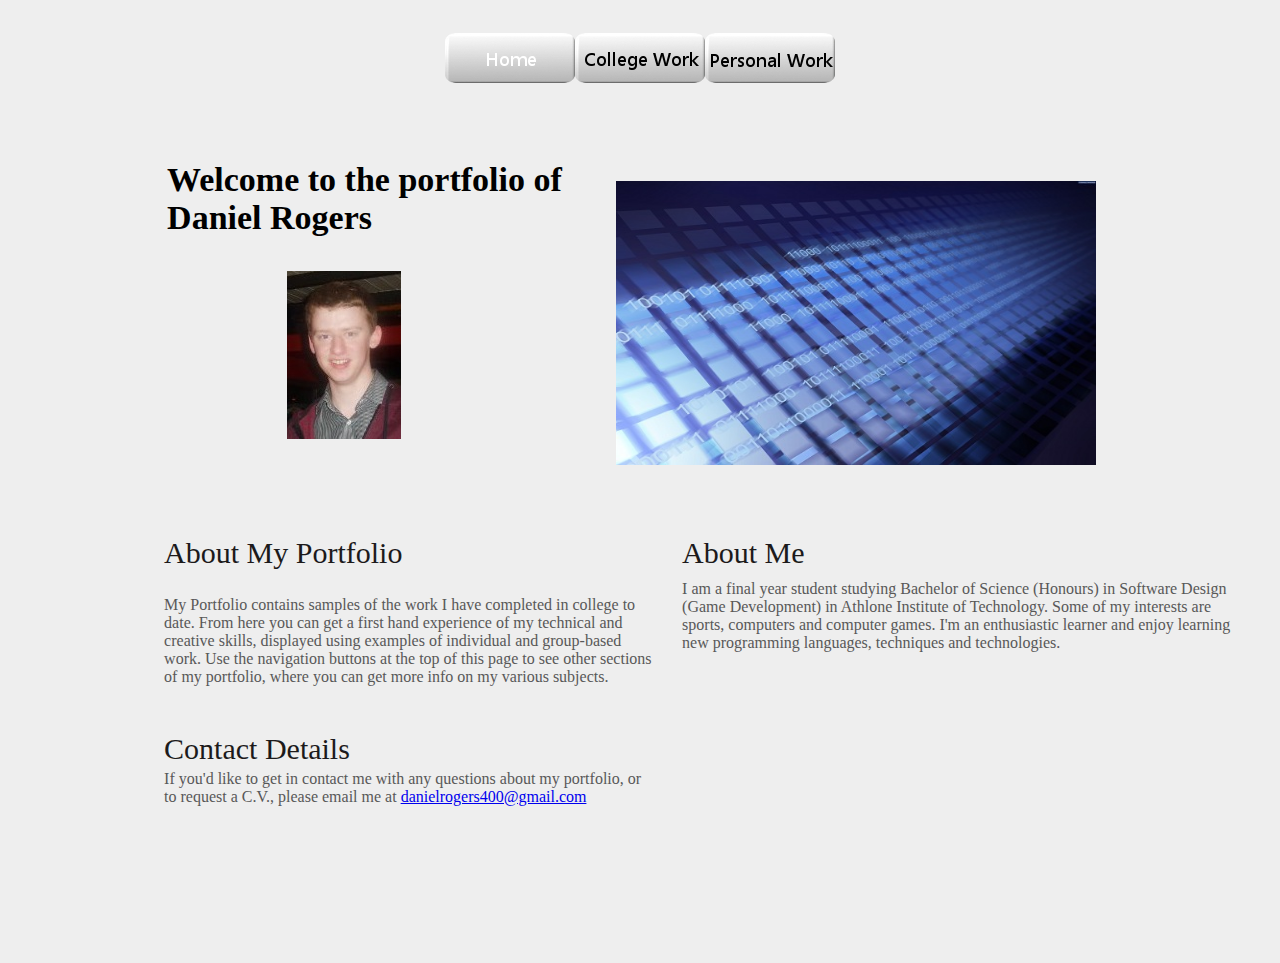
<file: Index.html>
<!DOCTYPE html PUBLIC "-//W3C//DTD XHTML 1.1//EN" "http://www.w3.org/TR/xhtml11/DTD/xhtml11.dtd">
<html xmlns="http://www.w3.org/1999/xhtml">
<head>
<meta http-equiv="Content-Type" content="text/html; charset=iso-8859-1" />
<title>Portfolio of Daniel Rogers &bull; Home</title>
<link href="MyStyleSheet.css" rel="stylesheet" type="text/css" />
<script type="text/javascript">
<!--
function MM_preloadImages() { //v3.0
  var d=document; if(d.images){ if(!d.MM_p) d.MM_p=new Array();
    var i,j=d.MM_p.length,a=MM_preloadImages.arguments; for(i=0; i<a.length; i++)
    if (a[i].indexOf("#")!=0){ d.MM_p[j]=new Image; d.MM_p[j++].src=a[i];}}
}

function MM_findObj(n, d) { //v4.01
  var p,i,x;  if(!d) d=document; if((p=n.indexOf("?"))>0&&parent.frames.length) {
    d=parent.frames[n.substring(p+1)].document; n=n.substring(0,p);}
  if(!(x=d[n])&&d.all) x=d.all[n]; for (i=0;!x&&i<d.forms.length;i++) x=d.forms[i][n];
  for(i=0;!x&&d.layers&&i<d.layers.length;i++) x=MM_findObj(n,d.layers[i].document);
  if(!x && d.getElementById) x=d.getElementById(n); return x;
}

function MM_nbGroup(event, grpName) { //v6.0
  var i,img,nbArr,args=MM_nbGroup.arguments;
  if (event == "init" && args.length > 2) {
    if ((img = MM_findObj(args[2])) != null && !img.MM_init) {
      img.MM_init = true; img.MM_up = args[3]; img.MM_dn = img.src;
      if ((nbArr = document[grpName]) == null) nbArr = document[grpName] = new Array();
      nbArr[nbArr.length] = img;
      for (i=4; i < args.length-1; i+=2) if ((img = MM_findObj(args[i])) != null) {
        if (!img.MM_up) img.MM_up = img.src;
        img.src = img.MM_dn = args[i+1];
        nbArr[nbArr.length] = img;
    } }
  } else if (event == "over") {
    document.MM_nbOver = nbArr = new Array();
    for (i=1; i < args.length-1; i+=3) if ((img = MM_findObj(args[i])) != null) {
      if (!img.MM_up) img.MM_up = img.src;
      img.src = (img.MM_dn && args[i+2]) ? args[i+2] : ((args[i+1])? args[i+1] : img.MM_up);
      nbArr[nbArr.length] = img;
    }
  } else if (event == "out" ) {
    for (i=0; i < document.MM_nbOver.length; i++) {
      img = document.MM_nbOver[i]; img.src = (img.MM_dn) ? img.MM_dn : img.MM_up; }
  } else if (event == "down") {
    nbArr = document[grpName];
    if (nbArr)
      for (i=0; i < nbArr.length; i++) { img=nbArr[i]; img.src = img.MM_up; img.MM_dn = 0; }
    document[grpName] = nbArr = new Array();
    for (i=2; i < args.length-1; i+=2) if ((img = MM_findObj(args[i])) != null) {
      if (!img.MM_up) img.MM_up = img.src;
      img.src = img.MM_dn = (args[i+1])? args[i+1] : img.MM_up;
      nbArr[nbArr.length] = img;
  } }
}
//-->
</script>
</head>
<body bgcolor="#EEEEEE"><div class="container">
<table width="1200" height="895" border="0">
  <tr>
    <td height="52" colspan="4" align="center" valign="top" class="TableFontMain"><p><a href="index.html" title="Home [You are here]" target="_top" onclick="MM_nbGroup('down','group1','ButtonHomeselected','',1)" onmouseover="MM_nbGroup('over','ButtonHomeselected','','',1)" onmouseout="MM_nbGroup('out')"><img src="img/Button_Home_selected.jpg" alt="Home Button" name="ButtonHomeselected" border="0" id="Button_Home" onload="" /></a><a href="CollegeWork.html" title="College Work" target="_top" onclick="MM_nbGroup('down','group1','ButtonMedia','',1)" onmouseover="MM_nbGroup('over','ButtonMedia','','',1)" onmouseout="MM_nbGroup('out')"><img src="img/Button_College.jpg" alt="College Work Button" name="ButtonMedia" border="0" id="ButtonMedia" onload="" /></a><a href="PersonalWork.html" title="Personal Work"s="s" target="_top" onclick="MM_nbGroup('down','group1','ButtonRequirements','',1)" onmouseover="MM_nbGroup('over','ButtonRequirements','','',1)" onmouseout="MM_nbGroup('out')"><img src="img/Button_Personal.jpg" alt="Personal Work Button" name="ButtonRequirements" border="0" id="ButtonRequirements" onload="" /></a></p></td>
    </tr>
  <tr>
    <td width="112" rowspan="5">&nbsp;</td>
    <td height="303" colspan="3" align="center" valign="top"><table width="960" height="399" border="0" align="left">
      <tr>
        <td width="420" height="395" align="left" valign="top"><p class="TableFontHead">Welcome to the portfolio of Daniel Rogers</p>
          <blockquote>
            <blockquote>
              <blockquote>
                <p class="TableFontSmall"><img src="img/me.jpg" width="114" height="168" alt="me" /></p>
              </blockquote>
            </blockquote>
          </blockquote></td>
        <td width="531" height="395" align="center"><img src="img/binary-code-background.jpg" alt="" width="480" height="284" /></td>
        </tr>
    </table></td>
    </tr>
  <tr>
    <td width="468" height="47" class="TableFontMain" >About My Portfolio</td>
    <td width="20" rowspan="4"><p>&nbsp;</p>
    <p>&nbsp;</p></td>
    <td width="522"><span class="TableFontMain">About Me</span></td>
  </tr>
  <tr>
    <td height="148" valign="top" class="TableFontSmall"><p>My Portfolio contains samples of the work I have completed in college to date. From here you can get a first hand experience of my technical and creative skills, displayed using examples of individual and group-based work. Use the navigation buttons at the top of this page to see other sections of my portfolio, where you can get more info on my various subjects.</p></td>
    <td height="148" valign="top" class="TableFontSmall">I am a final year student studying Bachelor of Science (Honours) in Software Design (Game Development) in Athlone Institute of Technology. Some of my interests are sports, computers and computer games. I'm an enthusiastic learner and enjoy learning new programming languages, techniques and technologies.</td>
  </tr>
  <tr>
    <td height="23" valign="top" class="TableFontMain">Contact Details</td>
    <td width="531" rowspan="2" valign="top" class="TableFontSmall">&nbsp;</td>
  </tr>
  <tr>
    <td width="468" height="190" valign="top" class="TableFontSmall">If you'd like to get in contact me with any questions about my portfolio, or to request a C.V., please email me at <a href="mailto:danielrogers400@gmail.com">danielrogers400@gmail.com</a></td>
    </tr>
</table>
</div>
</body>
</html>
</file>
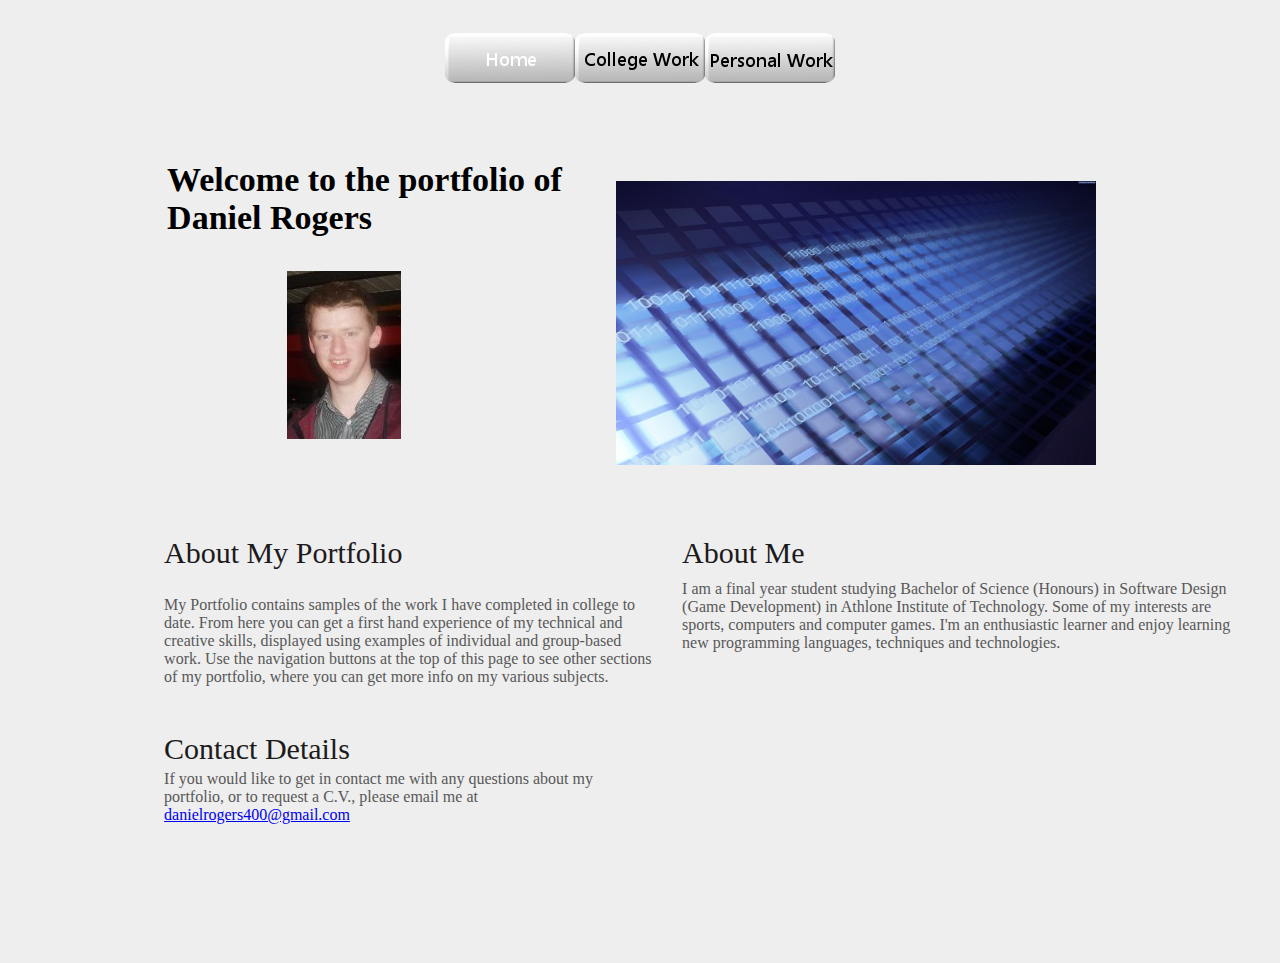
<file: index.html>
<!DOCTYPE html PUBLIC "-//W3C//DTD XHTML 1.1//EN" "http://www.w3.org/TR/xhtml11/DTD/xhtml11.dtd">
<html xmlns="http://www.w3.org/1999/xhtml">
<head>
<meta http-equiv="Content-Type" content="text/html; charset=iso-8859-1" />
<title>Portfolio of Daniel Rogers &bull; Home</title>
<link href="MyStyleSheet.css" rel="stylesheet" type="text/css" />
<script type="text/javascript">
<!--
function MM_preloadImages() { //v3.0
  var d=document; if(d.images){ if(!d.MM_p) d.MM_p=new Array();
    var i,j=d.MM_p.length,a=MM_preloadImages.arguments; for(i=0; i<a.length; i++)
    if (a[i].indexOf("#")!=0){ d.MM_p[j]=new Image; d.MM_p[j++].src=a[i];}}
}

function MM_findObj(n, d) { //v4.01
  var p,i,x;  if(!d) d=document; if((p=n.indexOf("?"))>0&&parent.frames.length) {
    d=parent.frames[n.substring(p+1)].document; n=n.substring(0,p);}
  if(!(x=d[n])&&d.all) x=d.all[n]; for (i=0;!x&&i<d.forms.length;i++) x=d.forms[i][n];
  for(i=0;!x&&d.layers&&i<d.layers.length;i++) x=MM_findObj(n,d.layers[i].document);
  if(!x && d.getElementById) x=d.getElementById(n); return x;
}

function MM_nbGroup(event, grpName) { //v6.0
  var i,img,nbArr,args=MM_nbGroup.arguments;
  if (event == "init" && args.length > 2) {
    if ((img = MM_findObj(args[2])) != null && !img.MM_init) {
      img.MM_init = true; img.MM_up = args[3]; img.MM_dn = img.src;
      if ((nbArr = document[grpName]) == null) nbArr = document[grpName] = new Array();
      nbArr[nbArr.length] = img;
      for (i=4; i < args.length-1; i+=2) if ((img = MM_findObj(args[i])) != null) {
        if (!img.MM_up) img.MM_up = img.src;
        img.src = img.MM_dn = args[i+1];
        nbArr[nbArr.length] = img;
    } }
  } else if (event == "over") {
    document.MM_nbOver = nbArr = new Array();
    for (i=1; i < args.length-1; i+=3) if ((img = MM_findObj(args[i])) != null) {
      if (!img.MM_up) img.MM_up = img.src;
      img.src = (img.MM_dn && args[i+2]) ? args[i+2] : ((args[i+1])? args[i+1] : img.MM_up);
      nbArr[nbArr.length] = img;
    }
  } else if (event == "out" ) {
    for (i=0; i < document.MM_nbOver.length; i++) {
      img = document.MM_nbOver[i]; img.src = (img.MM_dn) ? img.MM_dn : img.MM_up; }
  } else if (event == "down") {
    nbArr = document[grpName];
    if (nbArr)
      for (i=0; i < nbArr.length; i++) { img=nbArr[i]; img.src = img.MM_up; img.MM_dn = 0; }
    document[grpName] = nbArr = new Array();
    for (i=2; i < args.length-1; i+=2) if ((img = MM_findObj(args[i])) != null) {
      if (!img.MM_up) img.MM_up = img.src;
      img.src = img.MM_dn = (args[i+1])? args[i+1] : img.MM_up;
      nbArr[nbArr.length] = img;
  } }
}
//-->
</script>
</head>
<body bgcolor="#EEEEEE"><div class="container">
<table width="1200" height="895" border="0">
  <tr>
    <td height="52" colspan="4" align="center" valign="top" class="TableFontMain"><p><a href="index.html" title="Home [You are here]" target="_top" onclick="MM_nbGroup('down','group1','ButtonHomeselected','',1)" onmouseover="MM_nbGroup('over','ButtonHomeselected','','',1)" onmouseout="MM_nbGroup('out')"><img src="img/Button_Home_selected.jpg" alt="Home Button" name="ButtonHomeselected" border="0" id="Button_Home" onload="" /></a><a href="CollegeWork.html" title="College Work" target="_top" onclick="MM_nbGroup('down','group1','ButtonMedia','',1)" onmouseover="MM_nbGroup('over','ButtonMedia','','',1)" onmouseout="MM_nbGroup('out')"><img src="img/Button_College.jpg" alt="College Work Button" name="ButtonMedia" border="0" id="ButtonMedia" onload="" /></a><a href="PersonalWork.html" title="Personal Work"s="s" target="_top" onclick="MM_nbGroup('down','group1','ButtonRequirements','',1)" onmouseover="MM_nbGroup('over','ButtonRequirements','','',1)" onmouseout="MM_nbGroup('out')"><img src="img/Button_Personal.jpg" alt="Personal Work Button" name="ButtonRequirements" border="0" id="ButtonRequirements" onload="" /></a></p></td>
    </tr>
  <tr>
    <td width="112" rowspan="5">&nbsp;</td>
    <td height="303" colspan="3" align="center" valign="top"><table width="960" height="399" border="0" align="left">
      <tr>
        <td width="420" height="395" align="left" valign="top"><p class="TableFontHead">Welcome to the portfolio of Daniel Rogers</p>
          <blockquote>
            <blockquote>
              <blockquote>
                <p class="TableFontSmall"><img src="img/me.jpg" width="114" height="168" alt="me" /></p>
              </blockquote>
            </blockquote>
          </blockquote></td>
        <td width="531" height="395" align="center"><img src="img/binary-code-background.jpg" alt="" width="480" height="284" /></td>
        </tr>
    </table></td>
    </tr>
  <tr>
    <td width="468" height="47" class="TableFontMain" >About My Portfolio</td>
    <td width="20" rowspan="4"><p>&nbsp;</p>
    <p>&nbsp;</p></td>
    <td width="522"><span class="TableFontMain">About Me</span></td>
  </tr>
  <tr>
    <td height="148" valign="top" class="TableFontSmall"><p>My Portfolio contains samples of the work I have completed in college to date. From here you can get a first hand experience of my technical and creative skills, displayed using examples of individual and group-based work. Use the navigation buttons at the top of this page to see other sections of my portfolio, where you can get more info on my various subjects.</p></td>
    <td height="148" valign="top" class="TableFontSmall">I am a final year student studying Bachelor of Science (Honours) in Software Design (Game Development) in Athlone Institute of Technology. Some of my interests are sports, computers and computer games. I'm an enthusiastic learner and enjoy learning new programming languages, techniques and technologies.</td>
  </tr>
  <tr>
    <td height="23" valign="top" class="TableFontMain">Contact Details</td>
    <td width="531" rowspan="2" valign="top" class="TableFontSmall">&nbsp;</td>
  </tr>
  <tr>
    <td width="468" height="190" valign="top" class="TableFontSmall">If you would like to get in contact me with any questions about my portfolio, or to request a C.V., please email me at <a href="mailto:danielrogers400@gmail.com">danielrogers400@gmail.com</a></td>
    </tr>
</table>
</div>
</body>
</html>
</file>
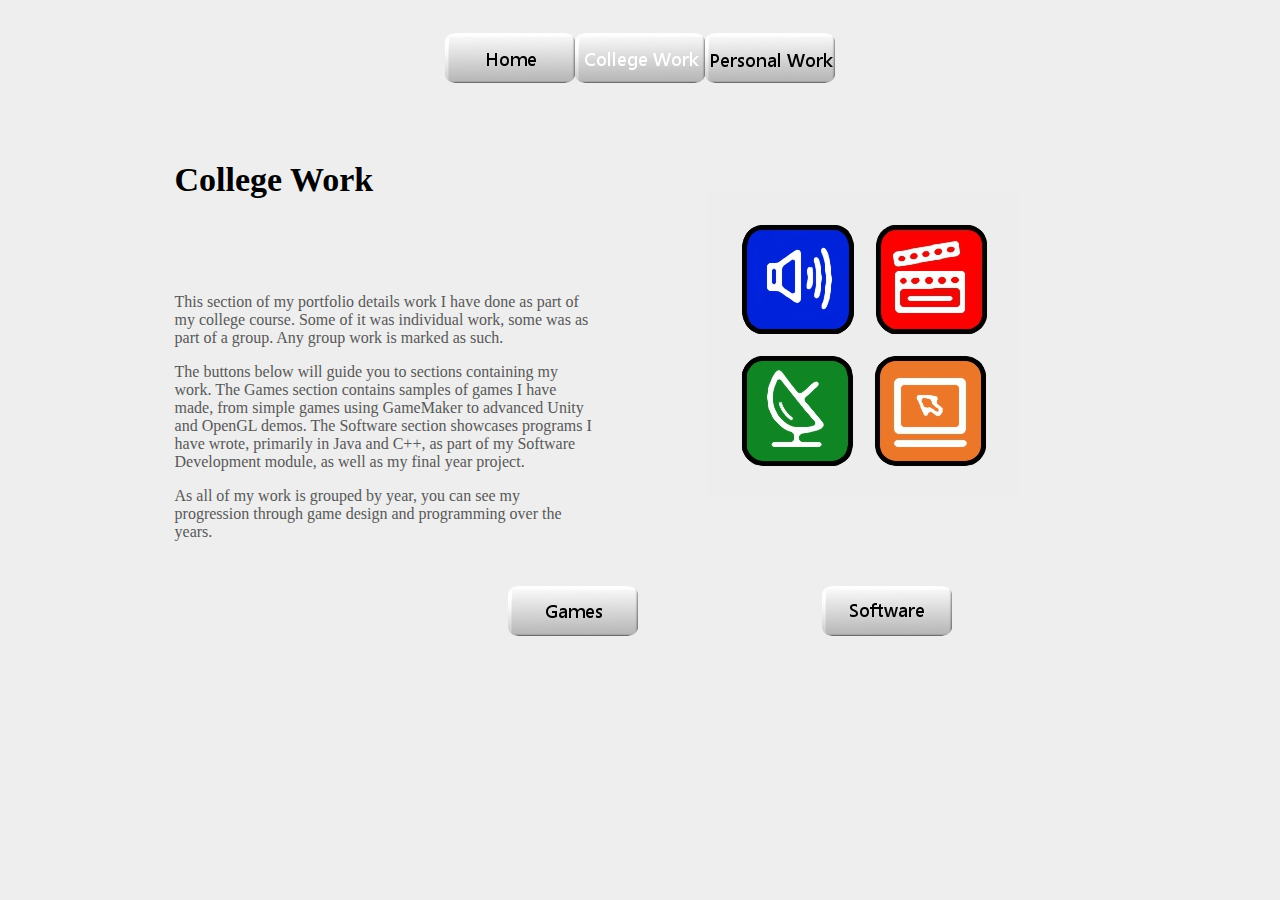
<file: CollegeWork.html>
<!DOCTYPE html PUBLIC "-//W3C//DTD XHTML 1.1//EN" "http://www.w3.org/TR/xhtml11/DTD/xhtml11.dtd">
<html xmlns="http://www.w3.org/1999/xhtml">
<head>
<meta http-equiv="Content-Type" content="text/html; charset=iso-8859-1" />
<title>Portfolio of Daniel Rogers &bull; Digital Media</title>
<link href="MyStyleSheet.css" rel="stylesheet" type="text/css" />
<script type="text/javascript">
<!--
function MM_preloadImages() { //v3.0
  var d=document; if(d.images){ if(!d.MM_p) d.MM_p=new Array();
    var i,j=d.MM_p.length,a=MM_preloadImages.arguments; for(i=0; i<a.length; i++)
    if (a[i].indexOf("#")!=0){ d.MM_p[j]=new Image; d.MM_p[j++].src=a[i];}}
}

function MM_findObj(n, d) { //v4.01
  var p,i,x;  if(!d) d=document; if((p=n.indexOf("?"))>0&&parent.frames.length) {
    d=parent.frames[n.substring(p+1)].document; n=n.substring(0,p);}
  if(!(x=d[n])&&d.all) x=d.all[n]; for (i=0;!x&&i<d.forms.length;i++) x=d.forms[i][n];
  for(i=0;!x&&d.layers&&i<d.layers.length;i++) x=MM_findObj(n,d.layers[i].document);
  if(!x && d.getElementById) x=d.getElementById(n); return x;
}

function MM_nbGroup(event, grpName) { //v6.0
  var i,img,nbArr,args=MM_nbGroup.arguments;
  if (event == "init" && args.length > 2) {
    if ((img = MM_findObj(args[2])) != null && !img.MM_init) {
      img.MM_init = true; img.MM_up = args[3]; img.MM_dn = img.src;
      if ((nbArr = document[grpName]) == null) nbArr = document[grpName] = new Array();
      nbArr[nbArr.length] = img;
      for (i=4; i < args.length-1; i+=2) if ((img = MM_findObj(args[i])) != null) {
        if (!img.MM_up) img.MM_up = img.src;
        img.src = img.MM_dn = args[i+1];
        nbArr[nbArr.length] = img;
    } }
  } else if (event == "over") {
    document.MM_nbOver = nbArr = new Array();
    for (i=1; i < args.length-1; i+=3) if ((img = MM_findObj(args[i])) != null) {
      if (!img.MM_up) img.MM_up = img.src;
      img.src = (img.MM_dn && args[i+2]) ? args[i+2] : ((args[i+1])? args[i+1] : img.MM_up);
      nbArr[nbArr.length] = img;
    }
  } else if (event == "out" ) {
    for (i=0; i < document.MM_nbOver.length; i++) {
      img = document.MM_nbOver[i]; img.src = (img.MM_dn) ? img.MM_dn : img.MM_up; }
  } else if (event == "down") {
    nbArr = document[grpName];
    if (nbArr)
      for (i=0; i < nbArr.length; i++) { img=nbArr[i]; img.src = img.MM_up; img.MM_dn = 0; }
    document[grpName] = nbArr = new Array();
    for (i=2; i < args.length-1; i+=2) if ((img = MM_findObj(args[i])) != null) {
      if (!img.MM_up) img.MM_up = img.src;
      img.src = img.MM_dn = (args[i+1])? args[i+1] : img.MM_up;
      nbArr[nbArr.length] = img;
  } }
}
//-->
</script>
</head>
<body bgcolor="#EEEEEE">
<div class="container">
<table width="1200" height="518" border="0">
  <tr>
    <td colspan="4" align="center" valign="top" class="TableFontMain"><p><a href="index.html" title="Home" target="_top" onclick="MM_nbGroup('down','group1','Button_Home','',1)" onmouseover="MM_nbGroup('over','Button_Home','','',1)" onmouseout="MM_nbGroup('out')"><img src="img/Button_Home.jpg" alt="Home Button" name="Button_Home" border="0" id="Button_Home" onload="" /></a><a href="CollegeWork.html" title="College Work [You are here]" target="_top" onClick="MM_nbGroup('down','group1','ButtonMedia','',1)" onMouseOver="MM_nbGroup('over','ButtonMedia','','',1)" onMouseOut="MM_nbGroup('out')"><img src="img/Button_College_selected.jpg" alt="College Work Button" name="ButtonMedia" border="0" onLoad="" /></a><a href="PersonalWork.html" title="Personal Work" target="_top" onClick="MM_nbGroup('down','group1','ButtonGames','',1)" onMouseOver="MM_nbGroup('over','ButtonGames','','',1)" onMouseOut="MM_nbGroup('out')"><img name="ButtonGames" src="img/Button_Personal.jpg" border="0" alt="Personal Work Button" onLoad="" /></a></p></td>
    </tr>
  <tr>
    <td width="112" rowspan="2">&nbsp;</td>
    <td height="33" colspan="3" align="center" valign="top"><table width="960" height="386" border="0" align="left">
      <tr>
        <td width="420" height="10" align="left" valign="top"><p class="TableFontHead">College Work</p>
          <p class="TableFontSmall">&nbsp;</p></td>
        <td width="531" rowspan="2" align="center" valign="middle"><img src="img/Test.jpg" width="313" height="305" alt="Test" /></td>
        </tr>
      <tr>
        <td width="420" height="292" align="left" valign="middle"><p class="TableFontSmall">This section of my portfolio details work I have done as part of my college course. Some of it was individual work, some was as part of a group. Any group work is marked as such. </p>
          <p class="TableFontSmall">The buttons below will guide you to sections containing my work. The Games section contains samples of games I have made, from simple games using GameMaker to advanced Unity and OpenGL demos. The Software section showcases programs I have wrote, primarily in Java and C++, as part of my Software Development module, as well as my final year project.</p>
          <p class="TableFontSmall">As all of my work is grouped by year, you can see my progression through game design and programming over the years. </p></td>
      </tr>
    </table></td>
    </tr>
  <tr>
    <td width="420" height="95" align="right" valign="top"><p><a href="Games.html" title="Games Development"><img src="img/Button_Games.jpg" width="130" height="50" alt="Games Button" border="0" /></a></p></td>
    <td width="140"><p>&nbsp;</p>
    <p>&nbsp;</p></td>
    <td width="391" height="95" align="left" valign="top"><p>&nbsp;&nbsp;&nbsp;&nbsp;&nbsp;<a href="Software.html" title="Software Development"><img src="img/Button_Software.jpg" alt="Software Button" width="130" height="50" border="0 alt="Second Year Button" /></a><br/>
    </p></td>
  </tr>
</table>
</div>
</body>
</html>
</file>
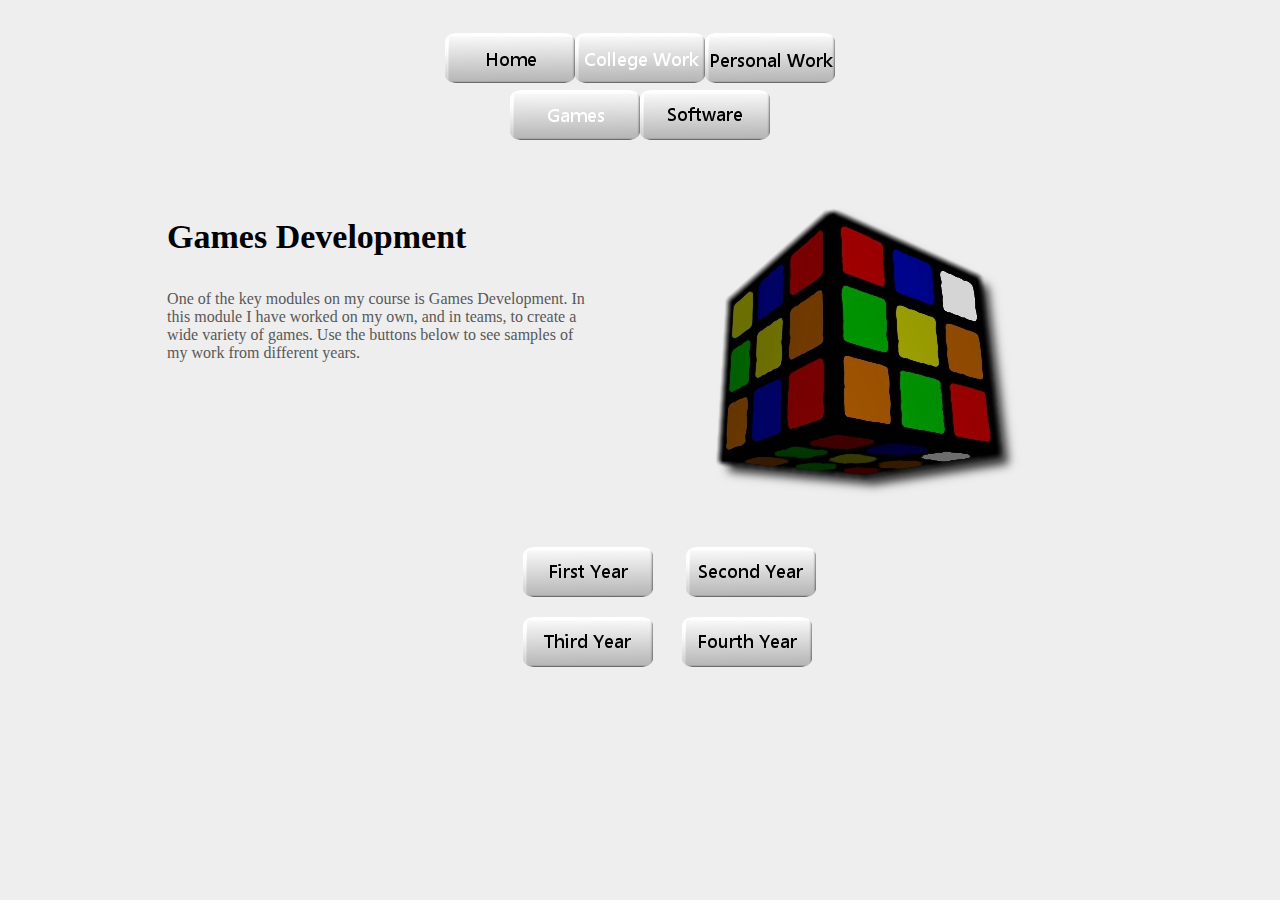
<file: Games.html>
<!DOCTYPE html PUBLIC "-//W3C//DTD XHTML 1.1//EN" "http://www.w3.org/TR/xhtml11/DTD/xhtml11.dtd">
<html xmlns="http://www.w3.org/1999/xhtml">
<head>
<meta http-equiv="Content-Type" content="text/html; charset=iso-8859-1" />
<title>Portfolio of Daniel Rogers &bull; Games Development</title>
<link href="MyStyleSheet.css" rel="stylesheet" type="text/css" />
<script type="text/javascript">
<!--
function MM_preloadImages() { //v3.0
  var d=document; if(d.images){ if(!d.MM_p) d.MM_p=new Array();
    var i,j=d.MM_p.length,a=MM_preloadImages.arguments; for(i=0; i<a.length; i++)
    if (a[i].indexOf("#")!=0){ d.MM_p[j]=new Image; d.MM_p[j++].src=a[i];}}
}

function MM_findObj(n, d) { //v4.01
  var p,i,x;  if(!d) d=document; if((p=n.indexOf("?"))>0&&parent.frames.length) {
    d=parent.frames[n.substring(p+1)].document; n=n.substring(0,p);}
  if(!(x=d[n])&&d.all) x=d.all[n]; for (i=0;!x&&i<d.forms.length;i++) x=d.forms[i][n];
  for(i=0;!x&&d.layers&&i<d.layers.length;i++) x=MM_findObj(n,d.layers[i].document);
  if(!x && d.getElementById) x=d.getElementById(n); return x;
}

function MM_nbGroup(event, grpName) { //v6.0
  var i,img,nbArr,args=MM_nbGroup.arguments;
  if (event == "init" && args.length > 2) {
    if ((img = MM_findObj(args[2])) != null && !img.MM_init) {
      img.MM_init = true; img.MM_up = args[3]; img.MM_dn = img.src;
      if ((nbArr = document[grpName]) == null) nbArr = document[grpName] = new Array();
      nbArr[nbArr.length] = img;
      for (i=4; i < args.length-1; i+=2) if ((img = MM_findObj(args[i])) != null) {
        if (!img.MM_up) img.MM_up = img.src;
        img.src = img.MM_dn = args[i+1];
        nbArr[nbArr.length] = img;
    } }
  } else if (event == "over") {
    document.MM_nbOver = nbArr = new Array();
    for (i=1; i < args.length-1; i+=3) if ((img = MM_findObj(args[i])) != null) {
      if (!img.MM_up) img.MM_up = img.src;
      img.src = (img.MM_dn && args[i+2]) ? args[i+2] : ((args[i+1])? args[i+1] : img.MM_up);
      nbArr[nbArr.length] = img;
    }
  } else if (event == "out" ) {
    for (i=0; i < document.MM_nbOver.length; i++) {
      img = document.MM_nbOver[i]; img.src = (img.MM_dn) ? img.MM_dn : img.MM_up; }
  } else if (event == "down") {
    nbArr = document[grpName];
    if (nbArr)
      for (i=0; i < nbArr.length; i++) { img=nbArr[i]; img.src = img.MM_up; img.MM_dn = 0; }
    document[grpName] = nbArr = new Array();
    for (i=2; i < args.length-1; i+=2) if ((img = MM_findObj(args[i])) != null) {
      if (!img.MM_up) img.MM_up = img.src;
      img.src = img.MM_dn = (args[i+1])? args[i+1] : img.MM_up;
      nbArr[nbArr.length] = img;
  } }
}
//-->
</script>
</head>
<body bgcolor="#EEEEEE"><div class="container">
<table width="1200" height="566" border="0">
  <tr>
    <td height="96" colspan="4" align="center" valign="top" class="TableFontMain"><p><a href="index.html" title="Home" target="_top" onclick="MM_nbGroup('down','group1','Button_Home','',1)" onmouseover="MM_nbGroup('over','Button_Home','','',1)" onmouseout="MM_nbGroup('out')"><img src="img/Button_Home.jpg" alt="Home Button" name="Button_Home" border="0" id="Button_Home" onload="" /></a><a href="CollegeWork.html" title="College Work" target="_top" onClick="MM_nbGroup('down','group1','ButtonMedia','',1)" onMouseOver="MM_nbGroup('over','ButtonMedia','','',1)" onMouseOut="MM_nbGroup('out')"><img src="img/Button_College_selected.jpg" alt="College Work Button" name="ButtonMedia" border="0" onLoad="" /></a><a href="PersonalWork.html" title="Personal Work" target="_top" onClick="MM_nbGroup('down','group1','ButtonGames','',1)" onMouseOver="MM_nbGroup('over','ButtonGames','','',1)" onMouseOut="MM_nbGroup('out')"><img name="ButtonGames" src="img/Button_Personal.jpg" border="0" alt="Personal Work Button" onLoad="" /><br />
    </a><a href="Games.html" title="Games Devlopment [You are here]"><img src="img/Button_Games_Selected.jpg" width="130" height="50" alt="Games Development Button" border="0" /></a><a href="Software.html" title="Software Devlopment"><img src="img/Button_Software.jpg" width="130" height="50" alt="Software Development Button" border="0" /></a></p></td>
    </tr>
  <tr>
    <td width="112" rowspan="2">&nbsp;</td>
    <td height="313" colspan="3" align="center" valign="top"><table width="961" height="259" border="0" align="left">
      <tr>
        <td width="420" height="340" align="left" valign="top"><p class="TableFontHead">Games Development</p>
          <p class="TableFontSmall">One of the key modules on my course is Games Development.  In this module I have worked on my own, and in teams, to create a wide variety of games. Use the buttons below to see samples of my work from different years.</p></td>
        <td width="531" align="center"><img src="img/Cube.jpg" alt="" width="332" height="305" /></td>
        </tr>
    </table></td>
    </tr>
  <tr>
    <td width="468" height="143" align="right" valign="top"><p><a href="Games_Year_1.html" title="First year work"><img src="img/Button_FirstYear.jpg" width="130" height="50" alt="First Year Button" border="0" /></a></p>
      <p><a href="Games_Year_3.html" title="Third year work"><img src="img/Button_ThirdYear.jpg" width="130" height="50" alt="Third Year Button" border="0" /></a></p></td>
    <td width="20"><p>&nbsp;</p>
    <p>&nbsp;</p></td>
    <td width="531" height="143" valign="top" class="TableFontSmall"><p>&nbsp;<a href="Games_Year_2.html" title="Second year work"><img src="img/Button_SecondYear.jpg" width="130" height="50" alt="Second Year Button" border="0" /></a></p>
      <p><a href="Games_Year_4.html" title="Fourth year work"><img src="img/Button_FourthYear.jpg" width="130" height="50" alt="Fourth Year Button" border="0" /></a></p></td>
  </tr>
</table>
</div>
</body>
</html>
</file>
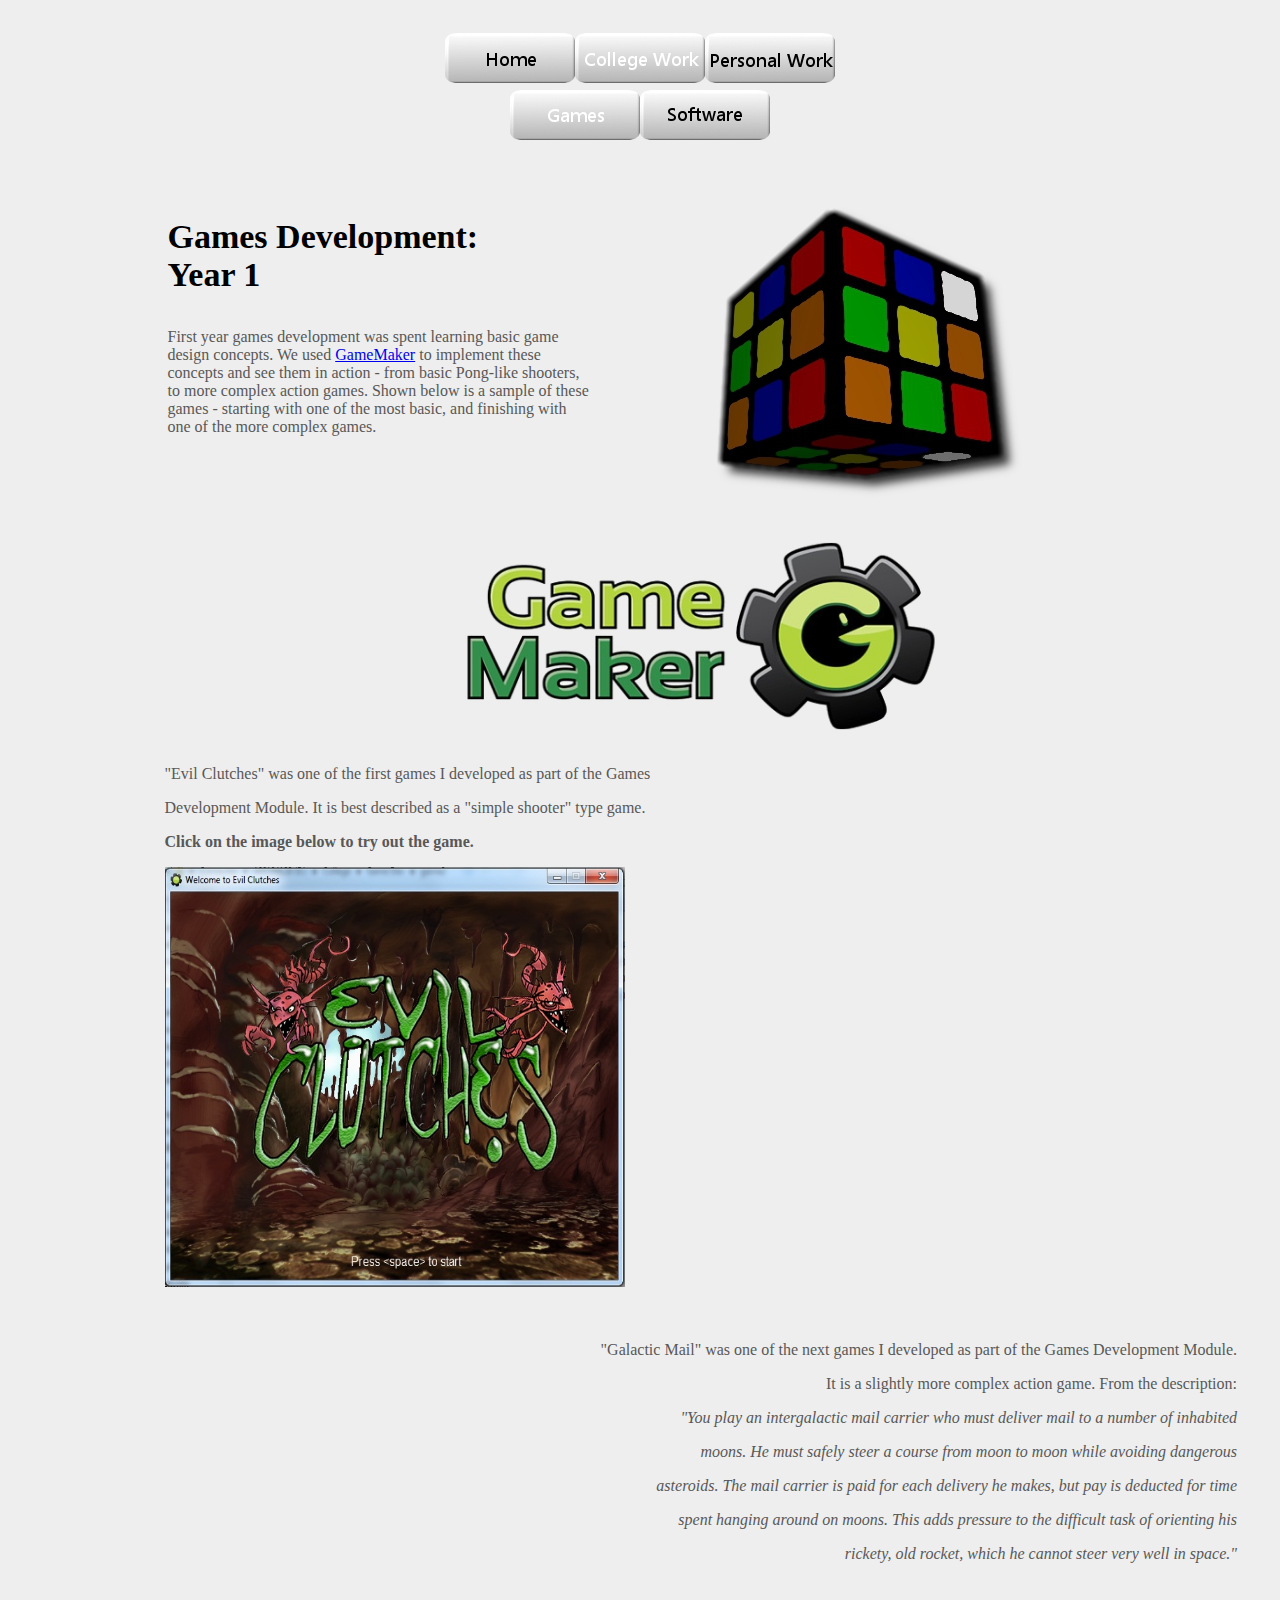
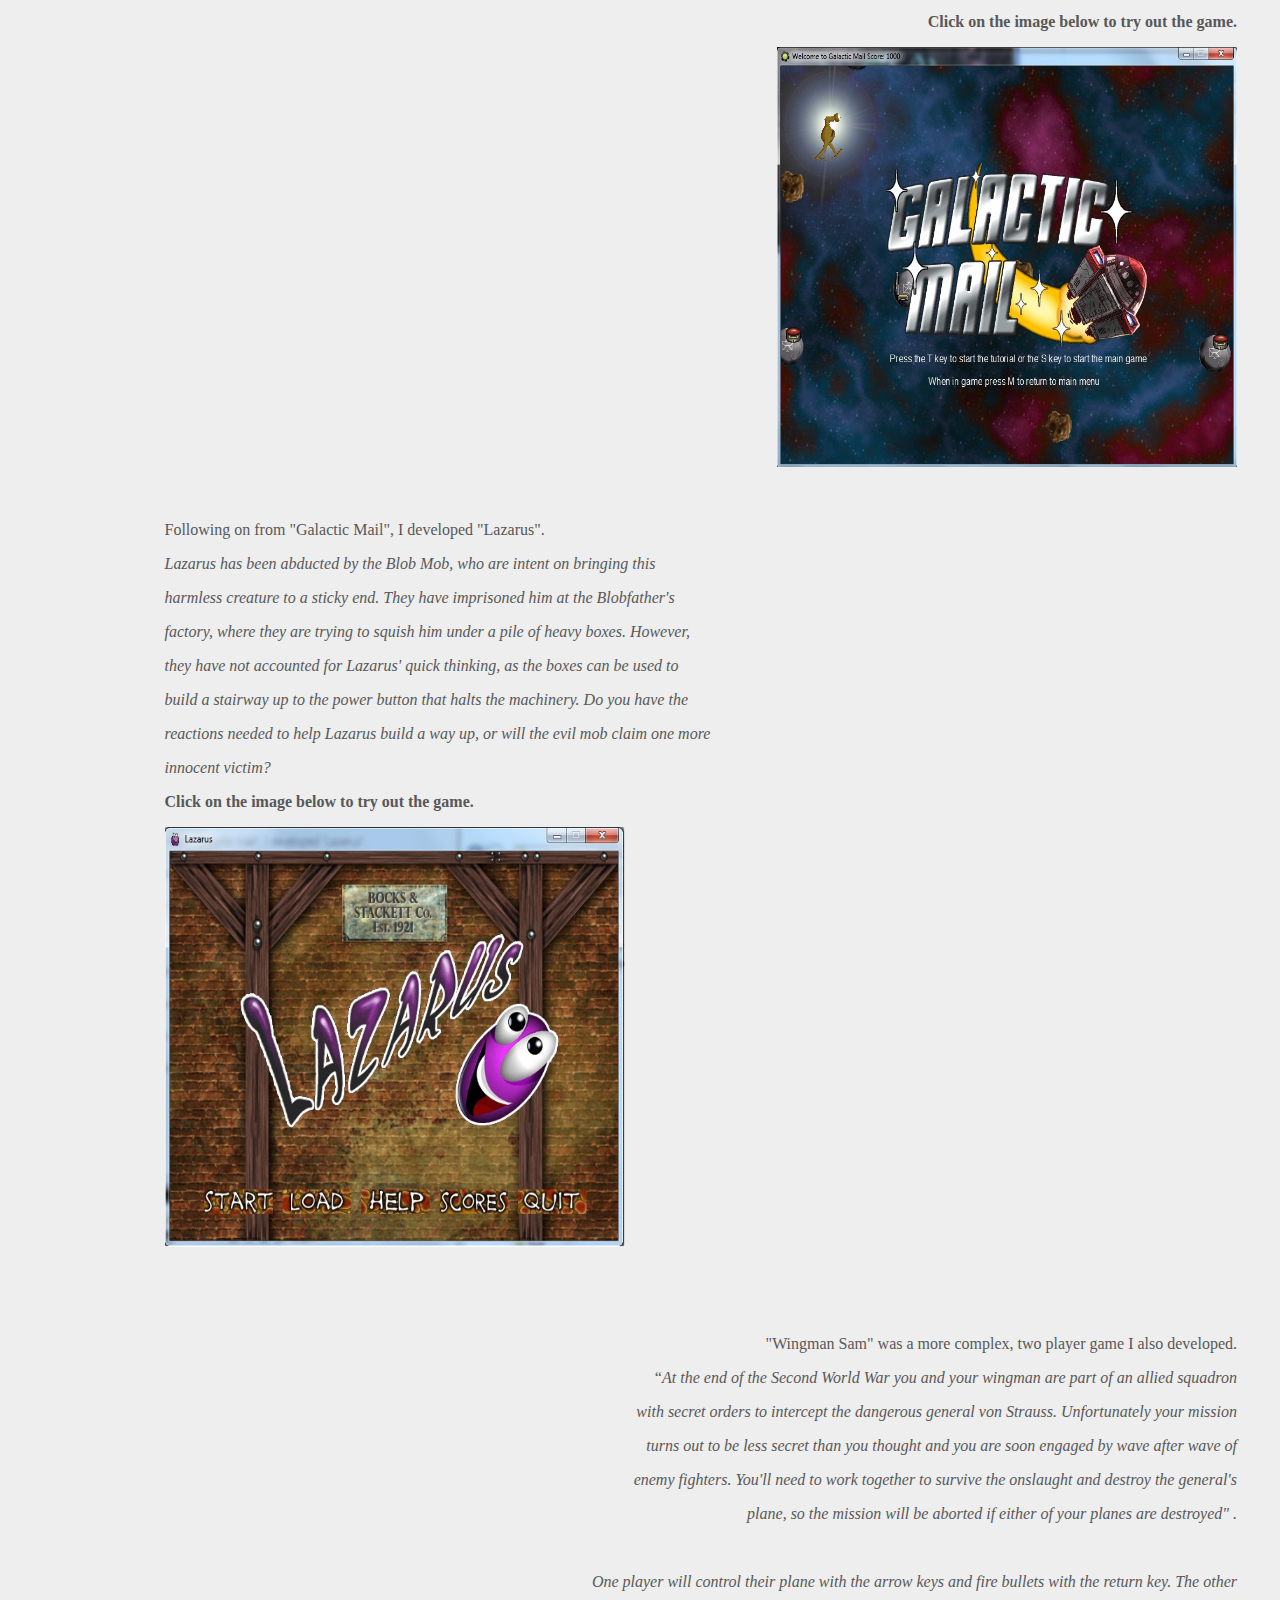
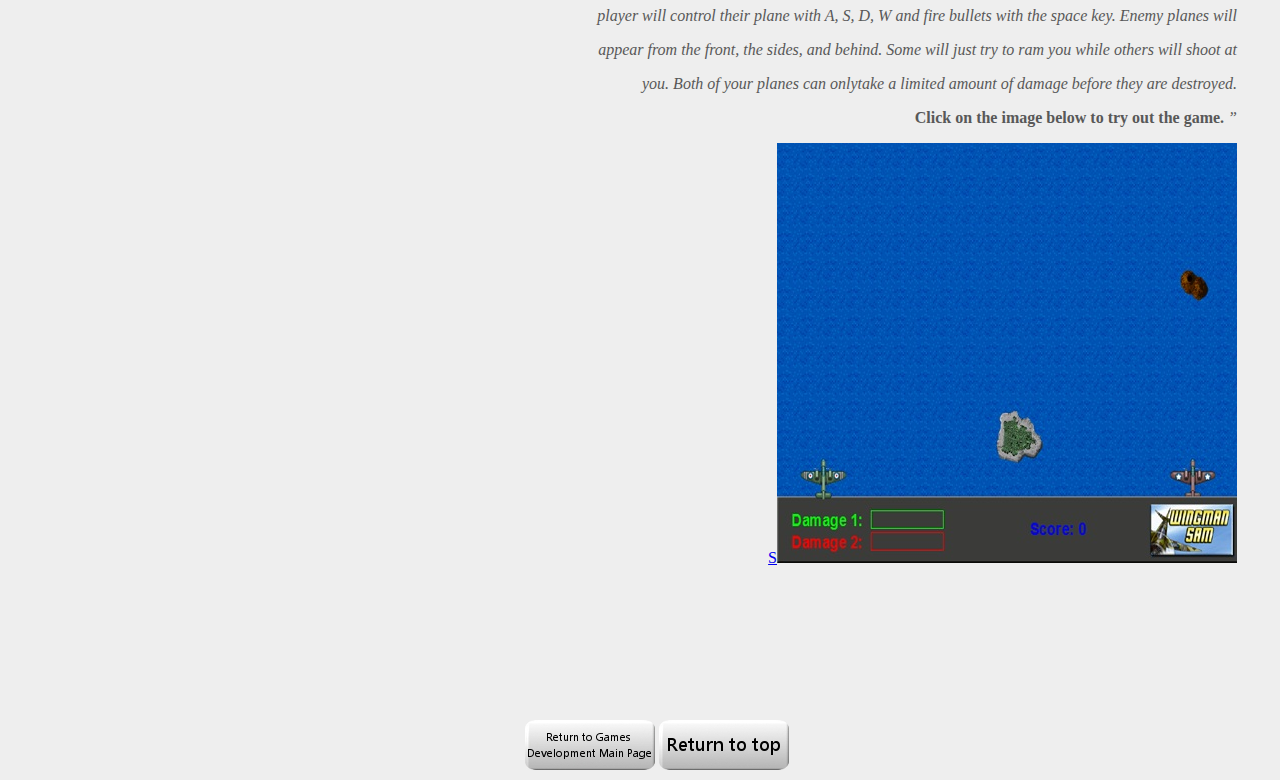
<file: Games_Year_1.html>
<!DOCTYPE html PUBLIC "-//W3C//DTD XHTML 1.1//EN" "http://www.w3.org/TR/xhtml11/DTD/xhtml11.dtd">
<html xmlns="http://www.w3.org/1999/xhtml">
<head>
<meta http-equiv="Content-Type" content="text/html; charset=iso-8859-1" />
<title>Portfolio of Daniel Rogers &bull; Games Development</title>
<link href="MyStyleSheet.css" rel="stylesheet" type="text/css" />
<script type="text/javascript">
<!--
function MM_preloadImages() { //v3.0
  var d=document; if(d.images){ if(!d.MM_p) d.MM_p=new Array();
    var i,j=d.MM_p.length,a=MM_preloadImages.arguments; for(i=0; i<a.length; i++)
    if (a[i].indexOf("#")!=0){ d.MM_p[j]=new Image; d.MM_p[j++].src=a[i];}}
}

function MM_findObj(n, d) { //v4.01
  var p,i,x;  if(!d) d=document; if((p=n.indexOf("?"))>0&&parent.frames.length) {
    d=parent.frames[n.substring(p+1)].document; n=n.substring(0,p);}
  if(!(x=d[n])&&d.all) x=d.all[n]; for (i=0;!x&&i<d.forms.length;i++) x=d.forms[i][n];
  for(i=0;!x&&d.layers&&i<d.layers.length;i++) x=MM_findObj(n,d.layers[i].document);
  if(!x && d.getElementById) x=d.getElementById(n); return x;
}

function MM_nbGroup(event, grpName) { //v6.0
  var i,img,nbArr,args=MM_nbGroup.arguments;
  if (event == "init" && args.length > 2) {
    if ((img = MM_findObj(args[2])) != null && !img.MM_init) {
      img.MM_init = true; img.MM_up = args[3]; img.MM_dn = img.src;
      if ((nbArr = document[grpName]) == null) nbArr = document[grpName] = new Array();
      nbArr[nbArr.length] = img;
      for (i=4; i < args.length-1; i+=2) if ((img = MM_findObj(args[i])) != null) {
        if (!img.MM_up) img.MM_up = img.src;
        img.src = img.MM_dn = args[i+1];
        nbArr[nbArr.length] = img;
    } }
  } else if (event == "over") {
    document.MM_nbOver = nbArr = new Array();
    for (i=1; i < args.length-1; i+=3) if ((img = MM_findObj(args[i])) != null) {
      if (!img.MM_up) img.MM_up = img.src;
      img.src = (img.MM_dn && args[i+2]) ? args[i+2] : ((args[i+1])? args[i+1] : img.MM_up);
      nbArr[nbArr.length] = img;
    }
  } else if (event == "out" ) {
    for (i=0; i < document.MM_nbOver.length; i++) {
      img = document.MM_nbOver[i]; img.src = (img.MM_dn) ? img.MM_dn : img.MM_up; }
  } else if (event == "down") {
    nbArr = document[grpName];
    if (nbArr)
      for (i=0; i < nbArr.length; i++) { img=nbArr[i]; img.src = img.MM_up; img.MM_dn = 0; }
    document[grpName] = nbArr = new Array();
    for (i=2; i < args.length-1; i+=2) if ((img = MM_findObj(args[i])) != null) {
      if (!img.MM_up) img.MM_up = img.src;
      img.src = img.MM_dn = (args[i+1])? args[i+1] : img.MM_up;
      nbArr[nbArr.length] = img;
  } }
}
//-->
</script>
</head><a id="top"></a>
<body bgcolor="#EEEEEE"><div class="container">
<table width="1200" height="566" border="0">
  <tr>
    <td height="102" colspan="3" align="center" valign="top" class="TableFontMain"><p><a href="index.html" title="Home" target="_top" onclick="MM_nbGroup('down','group1','ButtonHome','',1)" onmouseover="MM_nbGroup('over','ButtonHome','','',1)" onmouseout="MM_nbGroup('out')"><img src="img/Button_Home.jpg" alt="Home Button" name="ButtonHome" border="0" id="Button_Home" onload="" /></a><a href="CollegeWork.html" title="College Work" target="_top" onclick="MM_nbGroup('down','group1','ButtonCollegeselected','',1)" onmouseover="MM_nbGroup('over','ButtonCollegeselected','','',1)" onmouseout="MM_nbGroup('out')"><img src="img/Button_College_selected.jpg" alt="College Work Button" name="ButtonCollegeselected" border="0" id="ButtonMedia" onload="" /></a><a href="PersonalWork.html" title="Personal Work" target="_top" onclick="MM_nbGroup('down','group1','ButtonPersonal','',1)" onmouseover="MM_nbGroup('over','ButtonPersonal','','',1)" onmouseout="MM_nbGroup('out')"><img src="img/Button_Personal.jpg" alt="Personal Work Button" name="ButtonGames" border="0" id="ButtonGames" onload="" /><br />
    </a><a href="Games.html" title="Games [You are here]"><img src="img/Button_Games_Selected.jpg" width="130" height="50" alt="Games Button" border="0" /></a><a href="Software.html" title="Software Devlopment"><img src="img/Button_Software.jpg" width="130" height="50" alt="Software Development Button" border="0" /></a></p></td>
    </tr>
  <tr>
    <td width="112" rowspan="4">&nbsp;</td>
    <td height="313" colspan="2" align="center" valign="top"><table width="961" height="259" border="0" align="left">
      <tr>
        <td width="423" height="340" align="left" valign="top"><p class="TableFontHead">Games Development:<br/>
        Year 1</p>
          <p class="TableFontSmall">First year games development was spent learning basic game design concepts.  We used <a href="http://www.yoyogames.com/gamemaker/windows">GameMaker</a> to implement these concepts and see them in action - from basic Pong-like shooters, to more complex action games. Shown below is a sample of these games - starting with one of the most basic, and finishing with one of the more complex games.</p></td>
        <td width="531" align="center"><img src="img/Cube.jpg" alt="" width="332" height="305" /></td>
        </tr>
    </table></td>
    </tr>
  <tr>
    <td height="128" colspan="2" align="center" valign="middle"><img src="img/Gm8.jpeg" width="506" height="210" alt="GameMaker logo" /></td>
    </tr>
  <tr>
    <td height="15" colspan="2" valign="top" class="TableFontSmall"><p align="left">&quot;Evil Clutches&quot;  was one of the first games I developed as part of the Games </p>
<p align="left">Development Module. It is best described as a &quot;simple shooter&quot; type game.</p>
<p align="left"><strong>Click on the image below to try out the game. </strong></p>
      <p align="left"><a href="games/Evil1.exe" title="Evil Clutches"><img src="img/EvilClutches.jpg" alt="Evil Clutches Link" width="460" height="420" /></a></p> 
      <p align="center">&nbsp;</p>
      <p align="right">&quot;Galactic Mail&quot;  was one of the next games I developed as part of the Games Development Module. </p>
      <p align="right">It is a slightly more complex action game. From the description:</p>
      <p align="right">&nbsp; <em>&quot;You play an intergalactic mail  carrier who must deliver mail to a number of inhabited </em></p>
      <p align="right"><em> moons. </em><em>He  must safely steer a course from moon to moon while avoiding dangerous </em></p>
      <p align="right"><em>asteroids.</em><em> The mail carrier is paid for each  delivery he makes, but pay is deducted for time </em></p>
      <p align="right"><em>spent </em><em>hanging around  on moons. </em><em>This adds pressure to the difficult task of orienting</em><em> his </em></p>
      <p align="right"><em>rickety,  old rocket, which  he cannot steer very well in space.&quot;</em></p>
      <p align="right">&nbsp; </p>
      <p align="right"><strong>Click on the image below to try out the game. </strong></p>
      <p align="right"><a href="games/Galactic Mail.exe" title="Galactic Mail"><img src="img/GalacticMail.jpg" alt="Galactic Mail Link" width="460" height="420" /></a></p>      <p align="center">&nbsp; </p>
      <p>Following on from &quot;Galactic Mail&quot;, I developed &quot;Lazarus&quot;.</p>
      <p><em>Lazarus has been abducted by the  Blob Mob, who are intent on bringing this </em></p>
      <p><em>harmless creature to a sticky </em><em>end. They have imprisoned him at the Blobfather's</em></p>
      <p><em> factory, where they are  trying to squish him under </em><em>a pile of heavy boxes. However, </em></p>
      <p><em>they have not  accounted for Lazarus' quick thinking, as the boxes can be used to</em></p>
      <p><em> build a  stairway up to the power button that halts the machinery. Do you have the  </em></p>
      <p><em>reactions needed to help </em><em>Lazarus build a way up, or will the evil mob claim one  more </em></p>
      <p><em>innocent victim? </em></p>
      <p><strong>Click on the image below to try out the game. </strong></p>
      <p><a href="games/lazarus.exe" title="Lazarus"><img src="img/Lazarus.jpg" alt="Lazarus_Link" width="460" height="420" /></a></p>
      <p>&nbsp;</p>
      <p>&nbsp;</p>
      <p align="right">&quot;Wingman Sam&quot; was a more complex, two player game I also developed.</p>
      <p align="right">&nbsp;<em> &ldquo;At  the end of the Second World War you and your wingman are part of an </em><em>allied  squadron </em></p>
      <p align="right"><em>with secret orders to intercept the dangerous general von </em><em>Strauss.  Unfortunately your mission </em></p>
      <p align="right"><em>turns out to be less secret than you </em><em>thought and you  are soon engaged by wave after wave of </em></p>
      <p align="right"><em>enemy fighters. You'll need to work  together to survive the onslaught and destroy the general's</em></p>
      <p align="right"><em>plane, </em><em>so the  mission will be aborted if either of your planes are destroyed&quot; . </em></p>
      <p align="right">&nbsp;</p>
      <p align="right"><em>One  player will control their plane with the arrow keys and fire bullets with the return key. The other </em></p>
      <p align="right"><em>player </em><em>will control their plane with A, S, D, W and fire  bullets with the space key. Enemy planes will </em></p>
      <p align="right"><em>appear </em><em>from the front, </em><em>the sides,  and behind. Some will just try to ram you while </em><em>others will shoot at </em></p>
      <p align="right"><em>you. Both  of your planes </em><em>can only</em><em>take</em><em> a limited amount of damage before they are  destroyed.</em></p>
      <p align="right"><strong>Click on the image below to try out the game. </strong><em>&rdquo;</em></p>
      <p align="right"><a href="games/WingmanSam.exe" title="Wingman Sam">S<img src="img/WingManSam.jpg" alt="WingmanSam Link" width="460" height="420" /></a></p></td>
    </tr>
  
  <tr>
    <td width="468" height="190" align="right" valign="bottom" class="TableFontMain"><a href="Games.html" title="Return to Games Development main page"><img src="img/Button_Games_Return.jpg" alt="Return To Games Main Page" width="130" height="50" border="0" /></a></td>
    <td width="551" height="190" align="left" valign="bottom" class="TableFontMain"><a href="#top" title="Return to top of page"><img src="img/Button_Back_To_Top.jpg" alt="Return to top" width="130" height="50" border="0" class="TableFontMain" /></a></td>
    </tr>
</table>
</div>
</body>
</html>
</file>
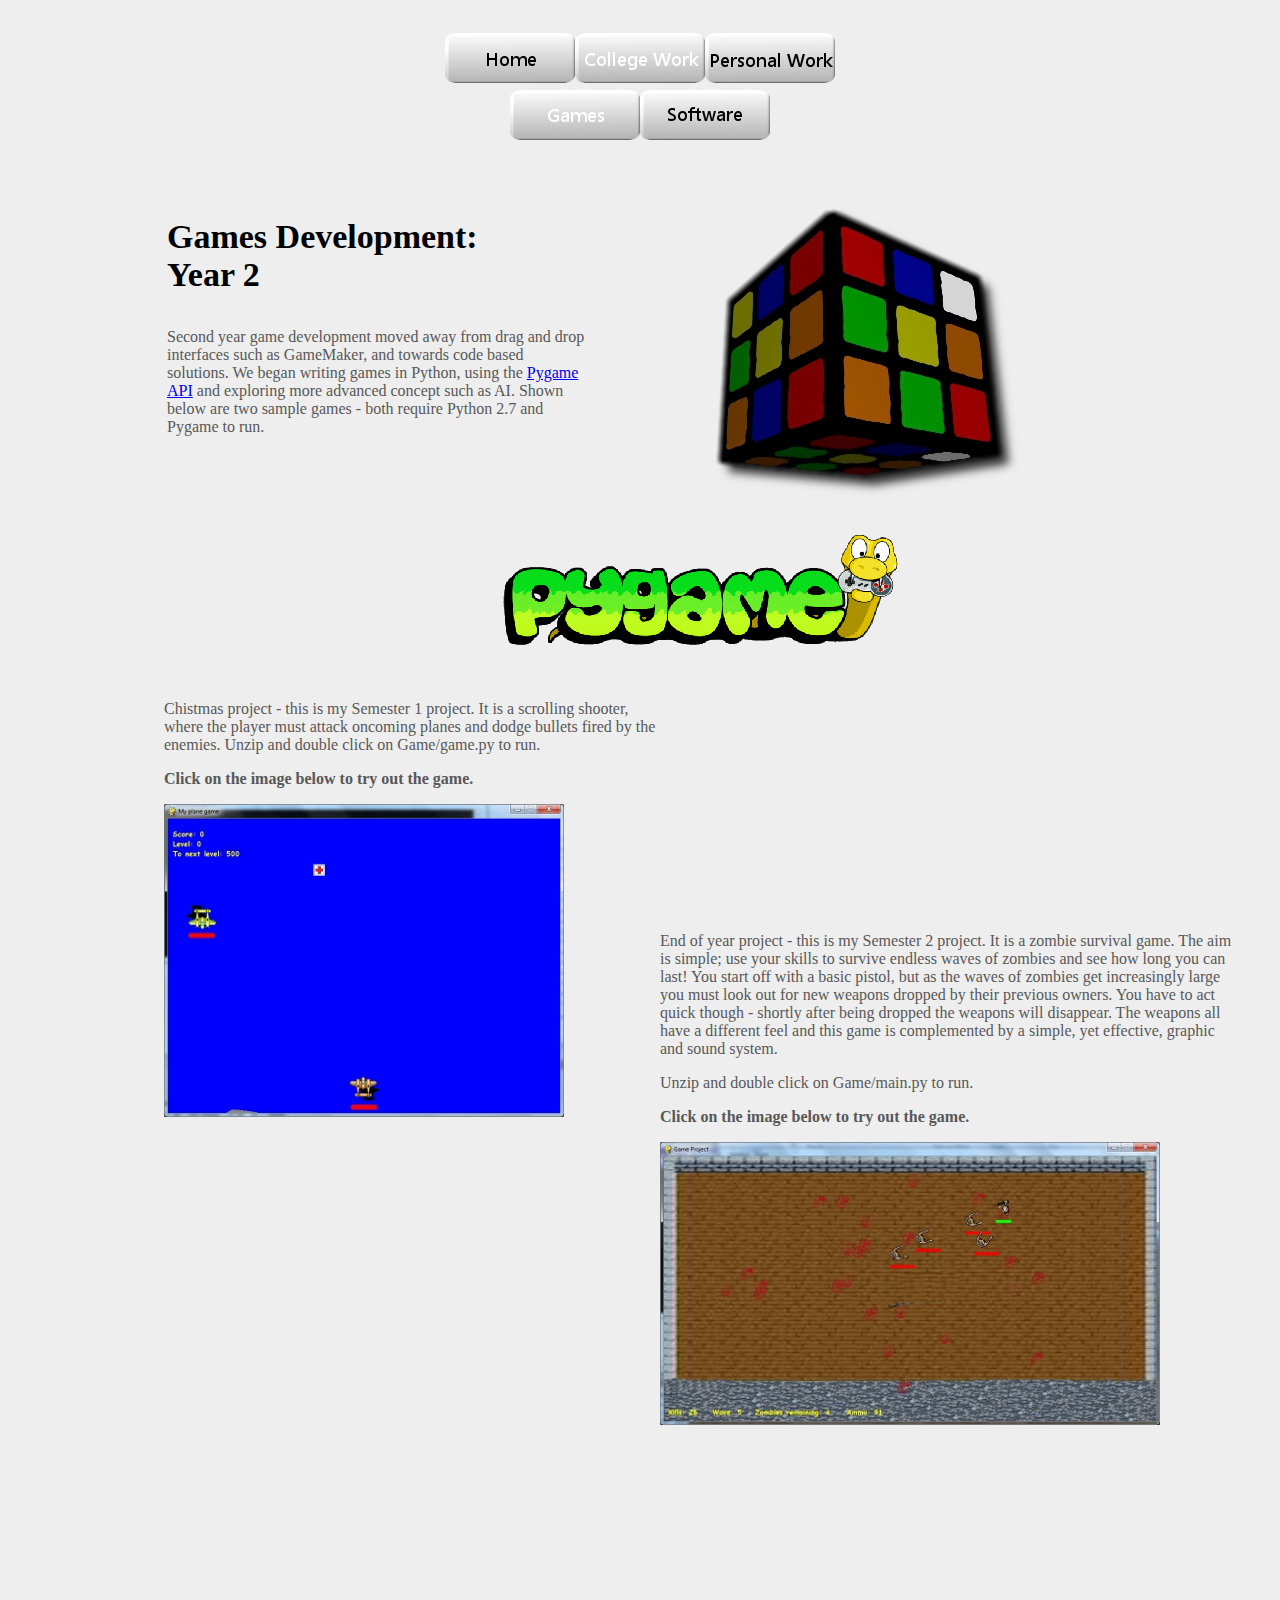
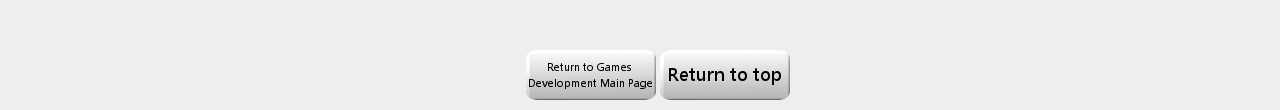
<file: Games_Year_2.html>
<!DOCTYPE html PUBLIC "-//W3C//DTD XHTML 1.1//EN" "http://www.w3.org/TR/xhtml11/DTD/xhtml11.dtd">
<html xmlns="http://www.w3.org/1999/xhtml">
<head>
<meta http-equiv="Content-Type" content="text/html; charset=iso-8859-1" />
<title>Portfolio of Daniel Rogers &bull; Games Development</title>
<link href="MyStyleSheet.css" rel="stylesheet" type="text/css" />
<script type="text/javascript">
<!--
function MM_preloadImages() { //v3.0
  var d=document; if(d.images){ if(!d.MM_p) d.MM_p=new Array();
    var i,j=d.MM_p.length,a=MM_preloadImages.arguments; for(i=0; i<a.length; i++)
    if (a[i].indexOf("#")!=0){ d.MM_p[j]=new Image; d.MM_p[j++].src=a[i];}}
}

function MM_findObj(n, d) { //v4.01
  var p,i,x;  if(!d) d=document; if((p=n.indexOf("?"))>0&&parent.frames.length) {
    d=parent.frames[n.substring(p+1)].document; n=n.substring(0,p);}
  if(!(x=d[n])&&d.all) x=d.all[n]; for (i=0;!x&&i<d.forms.length;i++) x=d.forms[i][n];
  for(i=0;!x&&d.layers&&i<d.layers.length;i++) x=MM_findObj(n,d.layers[i].document);
  if(!x && d.getElementById) x=d.getElementById(n); return x;
}

function MM_nbGroup(event, grpName) { //v6.0
  var i,img,nbArr,args=MM_nbGroup.arguments;
  if (event == "init" && args.length > 2) {
    if ((img = MM_findObj(args[2])) != null && !img.MM_init) {
      img.MM_init = true; img.MM_up = args[3]; img.MM_dn = img.src;
      if ((nbArr = document[grpName]) == null) nbArr = document[grpName] = new Array();
      nbArr[nbArr.length] = img;
      for (i=4; i < args.length-1; i+=2) if ((img = MM_findObj(args[i])) != null) {
        if (!img.MM_up) img.MM_up = img.src;
        img.src = img.MM_dn = args[i+1];
        nbArr[nbArr.length] = img;
    } }
  } else if (event == "over") {
    document.MM_nbOver = nbArr = new Array();
    for (i=1; i < args.length-1; i+=3) if ((img = MM_findObj(args[i])) != null) {
      if (!img.MM_up) img.MM_up = img.src;
      img.src = (img.MM_dn && args[i+2]) ? args[i+2] : ((args[i+1])? args[i+1] : img.MM_up);
      nbArr[nbArr.length] = img;
    }
  } else if (event == "out" ) {
    for (i=0; i < document.MM_nbOver.length; i++) {
      img = document.MM_nbOver[i]; img.src = (img.MM_dn) ? img.MM_dn : img.MM_up; }
  } else if (event == "down") {
    nbArr = document[grpName];
    if (nbArr)
      for (i=0; i < nbArr.length; i++) { img=nbArr[i]; img.src = img.MM_up; img.MM_dn = 0; }
    document[grpName] = nbArr = new Array();
    for (i=2; i < args.length-1; i+=2) if ((img = MM_findObj(args[i])) != null) {
      if (!img.MM_up) img.MM_up = img.src;
      img.src = img.MM_dn = (args[i+1])? args[i+1] : img.MM_up;
      nbArr[nbArr.length] = img;
  } }
}
//-->
</script>
</head><a id="top"></a>
<body bgcolor="#EEEEEE"><div class="container">
<table width="1200" height="1599" border="0">
  <tr>
    <td height="82" colspan="3" align="center" valign="top" class="TableFontMain"><p><a href="index.html" title="Home" target="_top" onclick="MM_nbGroup('down','group1','ButtonHome','',1)" onmouseover="MM_nbGroup('over','ButtonHome','','',1)" onmouseout="MM_nbGroup('out')"><img src="img/Button_Home.jpg" alt="Home Button" name="ButtonHome" border="0" id="Button_Home" onload="" /></a><a href="CollegeWork.html" title="College Work" target="_top" onclick="MM_nbGroup('down','group1','ButtonCollegeselected','',1)" onmouseover="MM_nbGroup('over','ButtonCollegeselected','','',1)" onmouseout="MM_nbGroup('out')"><img src="img/Button_College_selected.jpg" alt="College Work Button" name="ButtonCollegeselected" border="0" id="ButtonMedia" onload="" /></a><a href="PersonalWork.html" title="Personal Work" target="_top" onclick="MM_nbGroup('down','group1','ButtonPersonal','',1)" onmouseover="MM_nbGroup('over','ButtonPersonal','','',1)" onmouseout="MM_nbGroup('out')"><img src="img/Button_Personal.jpg" alt="Personal Work Button" name="ButtonPersonal" border="0" id="ButtonGames" onload="" /><br />
    </a><a href="Games.html" title="Games Devlopment [You are here]"><img src="img/Button_Games_Selected.jpg" width="130" height="50" alt="Games Development Button" border="0" /></a><a href="Software.html" title="Software Devlopment"><img src="img/Button_Software.jpg" width="130" height="50" alt="Software Development Button" border="0" /></a></p></td>
    </tr>
  <tr>
    <td width="117" rowspan="4">&nbsp;</td>
    <td height="313" colspan="2" align="center" valign="top"><table width="961" height="259" border="0" align="left">
      <tr>
        <td width="423" height="340" align="left" valign="top"><p class="TableFontHead">Games Development:<br/>
          Year 2 </p>
          <p class="TableFontSmall">Second year game development moved away from drag and drop interfaces such as GameMaker, and towards code based solutions. We began writing games in Python, using the <a href="http://www.pygame.org/news.html">Pygame API</a> and exploring more advanced concept such as AI. Shown below are two sample games - both require Python 2.7 and Pygame to run.</p></td>
        <td width="531" align="center"><img src="img/Cube.jpg" alt="" width="332" height="305" /></td>
        </tr>
    </table></td>
    </tr>
  <tr>
    <td height="149" colspan="2" align="center" valign="top"><img src="img/pygame_logo.gif" width="400" height="118" alt="Pygame logo" /></td>
    </tr>
  
  <tr>
    <td height="829" align="right" valign="top" class="TableFontSmall"><p>Chistmas project - this is my Semester 1 project. It is a scrolling shooter, where the player must attack oncoming planes and dodge bullets fired by the enemies. Unzip and double click on Game/game.py to run.</p>
      <p><strong>Click on the image below to try out the game. </strong></p>
      <p><a href="games/Year 2 Semester 1 Game.7z" title="Year 2 Semester 1 Game Download"><img src="img/Y2S21 game.jpg" alt="Year 2 Semester 1 game" width="400" height="313" /></a></p></td>
    <td height="829" align="right" valign="bottom" class="TableFontSmall"><p>&nbsp;</p>
      <p>&nbsp;</p>
      <p>&nbsp;</p>
      <p>&nbsp;</p>
      <p>&nbsp;</p>
      <p>End of year project - this is my Semester 2 project. It is a zombie survival game. The aim is simple; use your skills to survive endless waves of zombies and see how long you can last! You start off with a basic pistol, but as the waves of zombies get increasingly large you must look out for new weapons dropped by their previous owners. You have to act quick though - shortly after being dropped the weapons will disappear. The weapons all have a different feel and this game is complemented by a simple, yet effective, graphic and sound system.</p>
      <p>Unzip and double click on Game/main.py to run.</p>
<p><strong>Click on the image below to try out the game. </strong></p>
<p><a href="games/Year 2 Semester 2 Game.7z" title="Year 2 Semester 2 Game Download"><img src="img/Zombies.jpg" width="500" height="283" alt="Zombies" /></a></p>
<p>&nbsp;</p>
      <p>&nbsp;</p></td>
  </tr>
  <tr>
    <td width="492" height="50" align="right" valign="bottom" class="TableFontMain"><a href="Games.html"><a href="Games.html"><a href="Games.html"></a><a href="Games.html" title="Return to Games Development main page"><img src="img/Button_Games_Return.jpg" alt="Return To Games Main Page" width="130" height="50" border="0" /></a><a href="Games.html"></a></td>
    <td width="577" height="190" align="left" valign="bottom" class="TableFontMain"><a href="#top"><a href="#top"></a><a href="#top" title="Return to top of page"><a href="#top" title="Return to top of page"><img src="img/Button_Back_To_Top.jpg" alt="Return to top" width="130" height="50" border="0" class="TableFontMain" /></a></a></td>
    </tr>
</table>
</div>
</body>
</html>
</file>
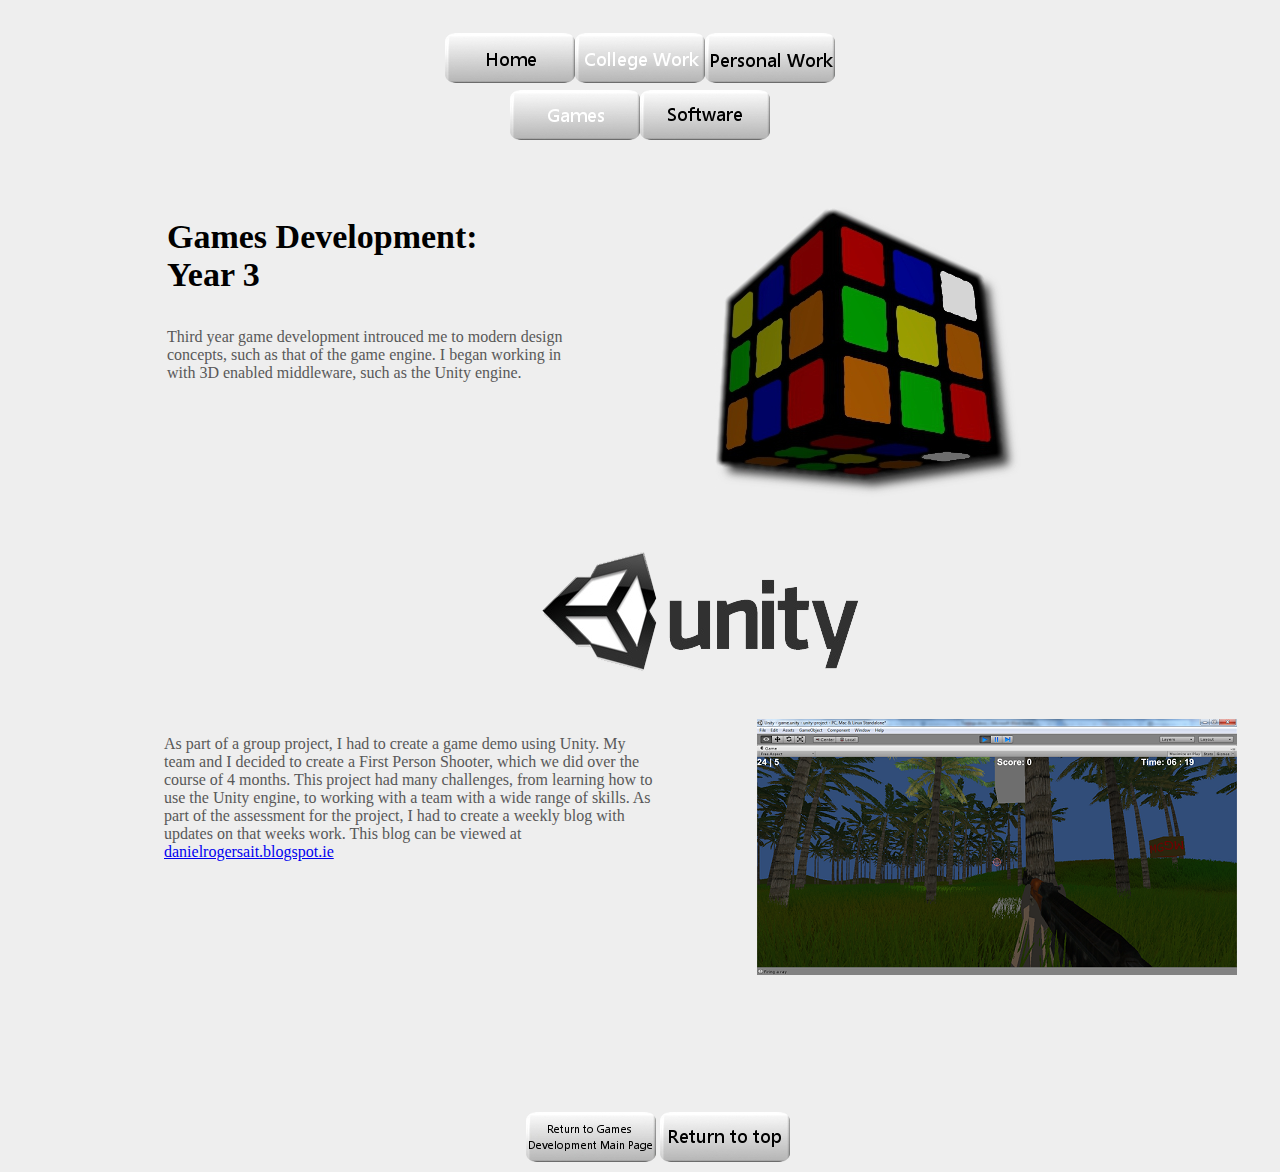
<file: Games_Year_3.html>
<!DOCTYPE html PUBLIC "-//W3C//DTD XHTML 1.1//EN" "http://www.w3.org/TR/xhtml11/DTD/xhtml11.dtd">
<html xmlns="http://www.w3.org/1999/xhtml">
<head>
<meta http-equiv="Content-Type" content="text/html; charset=iso-8859-1" />
<title>Portfolio of Daniel Rogers &bull; Games Development</title>
<link href="MyStyleSheet.css" rel="stylesheet" type="text/css" />
<script type="text/javascript">
<!--
function MM_preloadImages() { //v3.0
  var d=document; if(d.images){ if(!d.MM_p) d.MM_p=new Array();
    var i,j=d.MM_p.length,a=MM_preloadImages.arguments; for(i=0; i<a.length; i++)
    if (a[i].indexOf("#")!=0){ d.MM_p[j]=new Image; d.MM_p[j++].src=a[i];}}
}

function MM_findObj(n, d) { //v4.01
  var p,i,x;  if(!d) d=document; if((p=n.indexOf("?"))>0&&parent.frames.length) {
    d=parent.frames[n.substring(p+1)].document; n=n.substring(0,p);}
  if(!(x=d[n])&&d.all) x=d.all[n]; for (i=0;!x&&i<d.forms.length;i++) x=d.forms[i][n];
  for(i=0;!x&&d.layers&&i<d.layers.length;i++) x=MM_findObj(n,d.layers[i].document);
  if(!x && d.getElementById) x=d.getElementById(n); return x;
}

function MM_nbGroup(event, grpName) { //v6.0
  var i,img,nbArr,args=MM_nbGroup.arguments;
  if (event == "init" && args.length > 2) {
    if ((img = MM_findObj(args[2])) != null && !img.MM_init) {
      img.MM_init = true; img.MM_up = args[3]; img.MM_dn = img.src;
      if ((nbArr = document[grpName]) == null) nbArr = document[grpName] = new Array();
      nbArr[nbArr.length] = img;
      for (i=4; i < args.length-1; i+=2) if ((img = MM_findObj(args[i])) != null) {
        if (!img.MM_up) img.MM_up = img.src;
        img.src = img.MM_dn = args[i+1];
        nbArr[nbArr.length] = img;
    } }
  } else if (event == "over") {
    document.MM_nbOver = nbArr = new Array();
    for (i=1; i < args.length-1; i+=3) if ((img = MM_findObj(args[i])) != null) {
      if (!img.MM_up) img.MM_up = img.src;
      img.src = (img.MM_dn && args[i+2]) ? args[i+2] : ((args[i+1])? args[i+1] : img.MM_up);
      nbArr[nbArr.length] = img;
    }
  } else if (event == "out" ) {
    for (i=0; i < document.MM_nbOver.length; i++) {
      img = document.MM_nbOver[i]; img.src = (img.MM_dn) ? img.MM_dn : img.MM_up; }
  } else if (event == "down") {
    nbArr = document[grpName];
    if (nbArr)
      for (i=0; i < nbArr.length; i++) { img=nbArr[i]; img.src = img.MM_up; img.MM_dn = 0; }
    document[grpName] = nbArr = new Array();
    for (i=2; i < args.length-1; i+=2) if ((img = MM_findObj(args[i])) != null) {
      if (!img.MM_up) img.MM_up = img.src;
      img.src = img.MM_dn = (args[i+1])? args[i+1] : img.MM_up;
      nbArr[nbArr.length] = img;
  } }
}
//-->
</script>
</head><a id="top"></a>
<body bgcolor="#EEEEEE"><div class="container">
<table width="1200" height="888" border="0">
  <tr>
    <td height="82" colspan="3" align="center" valign="top" class="TableFontMain"><p><a href="index.html" title="Home" target="_top" onclick="MM_nbGroup('down','group1','ButtonHome','',1)" onmouseover="MM_nbGroup('over','ButtonHome','','',1)" onmouseout="MM_nbGroup('out')"><img src="img/Button_Home.jpg" alt="Home Button" name="ButtonHome" border="0" id="Button_Home" onload="" /></a><a href="CollegeWork.html" title="College Work" target="_top" onclick="MM_nbGroup('down','group1','ButtonCollegeselected','',1)" onmouseover="MM_nbGroup('over','ButtonCollegeselected','','',1)" onmouseout="MM_nbGroup('out')"><img src="img/Button_College_selected.jpg" alt="College Work Button" name="ButtonCollegeselected" border="0" id="ButtonMedia" onload="" /></a><a href="PersonalWork.html" title="Personal Work" target="_top" onclick="MM_nbGroup('down','group1','ButtonPersonal','',1)" onmouseover="MM_nbGroup('over','ButtonPersonal','','',1)" onmouseout="MM_nbGroup('out')"><img src="img/Button_Personal.jpg" alt="Personal Work Button" name="ButtonPersonal" border="0" id="ButtonGames" onload="" /><br />
    </a><a href="Games.html" title="Games Devlopment [You are here]"><img src="img/Button_Games_Selected.jpg" width="130" height="50" alt="Games Development Button" border="0" /></a><a href="Software.html" title="Software Devlopment"><img src="img/Button_Software.jpg" width="130" height="50" alt="Software Development Button" border="0" /></a></p></td>
    </tr>
  <tr>
    <td width="117" rowspan="4">&nbsp;</td>
    <td height="313" colspan="2" align="center" valign="top"><table width="961" height="259" border="0" align="left">
      <tr>
        <td width="423" height="340" align="left" valign="top"><p class="TableFontHead">Games Development:<br/>
          Year 3 </p>
          <p class="TableFontSmall">Third year game development introuced me to modern design concepts, such as that of the game engine.    I began working in with 3D enabled middleware, such as the Unity engine.</p></td>
        <td width="531" align="center"><img src="img/Cube.jpg" alt="" width="332" height="305" /></td>
        </tr>
    </table></td>
    </tr>
  <tr>
    <td height="149" colspan="2" align="center" valign="top"><img src="img/Unity_3D_logo.png" width="327" height="180" alt="Unity logo" /></td>
    </tr>
  
  <tr>
    <td height="89" align="right" valign="top" class="TableFontSmall"><p>As part of a group project, I had to create a game demo using Unity. My team and I decided to create a First Person Shooter, which we did over the course of 4 months. This project had many challenges, from learning how to use the Unity engine, to working with a team with a wide range of skills. As part of the assessment for the project, I had to create a weekly blog with updates on that weeks work. This blog can be viewed at <a href="http://danielrogersait.blogspot.ie">danielrogersait.blogspot.ie</a></p></td>
    <td height="89" align="center" valign="bottom" class="TableFontSmall"><img src="img/Unity_Demo.png" alt="Demo Screenshot" width="480" height="256" align="right" /></td>
  </tr>
  <tr>
    <td width="492" height="190" align="right" valign="bottom" class="TableFontMain"><a href="Games.html"><a href="Games.html"><a href="Games.html"></a><a href="Games.html" title="Return to Games Development main page"><img src="img/Button_Games_Return.jpg" alt="Return To Games Main Page" width="130" height="50" border="0" /></a><a href="Games.html"></a></td>
    <td width="577" height="190" align="left" valign="bottom" class="TableFontMain"><a href="#top"><a href="#top"></a><a href="#top" title="Return to top of page"><img src="img/Button_Back_To_Top.jpg" alt="Return to top" width="130" height="50" border="0" class="TableFontMain" /></a></td>
    </tr>
</table>
</div>
</body>
</html>
</file>
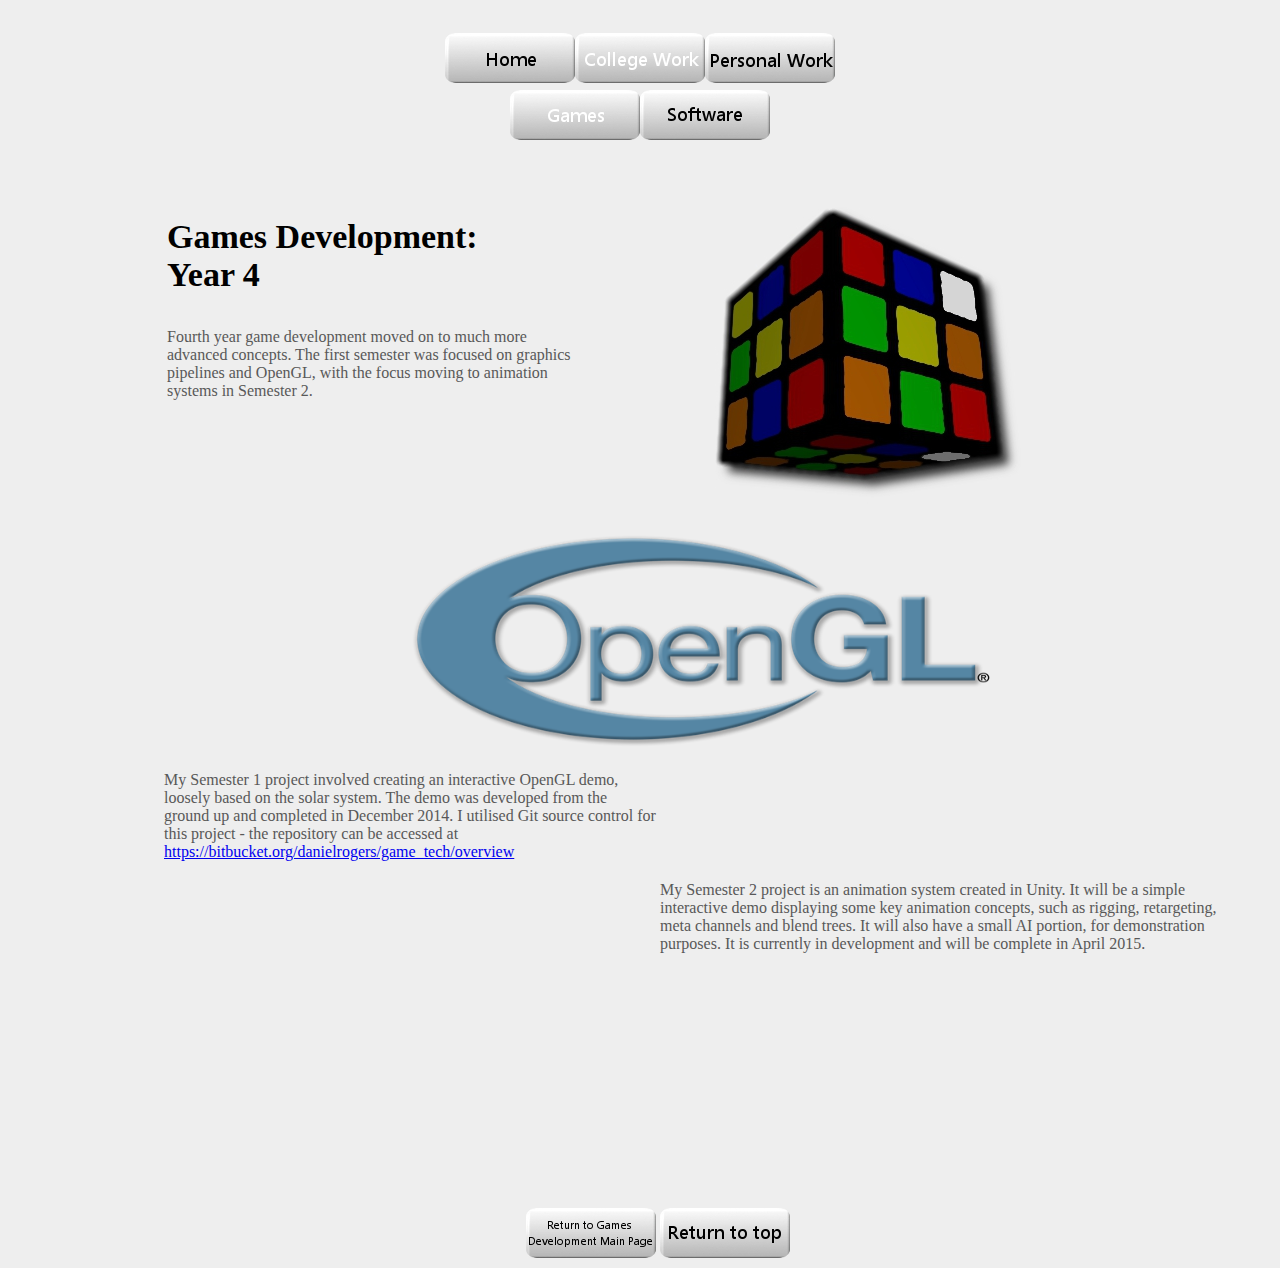
<file: Games_Year_4.html>
<!DOCTYPE html PUBLIC "-//W3C//DTD XHTML 1.1//EN" "http://www.w3.org/TR/xhtml11/DTD/xhtml11.dtd">
<html xmlns="http://www.w3.org/1999/xhtml">
<head>
<meta http-equiv="Content-Type" content="text/html; charset=iso-8859-1" />
<title>Portfolio of Daniel Rogers &bull; Games Development</title>
<link href="MyStyleSheet.css" rel="stylesheet" type="text/css" />
<script type="text/javascript">
<!--
function MM_preloadImages() { //v3.0
  var d=document; if(d.images){ if(!d.MM_p) d.MM_p=new Array();
    var i,j=d.MM_p.length,a=MM_preloadImages.arguments; for(i=0; i<a.length; i++)
    if (a[i].indexOf("#")!=0){ d.MM_p[j]=new Image; d.MM_p[j++].src=a[i];}}
}

function MM_findObj(n, d) { //v4.01
  var p,i,x;  if(!d) d=document; if((p=n.indexOf("?"))>0&&parent.frames.length) {
    d=parent.frames[n.substring(p+1)].document; n=n.substring(0,p);}
  if(!(x=d[n])&&d.all) x=d.all[n]; for (i=0;!x&&i<d.forms.length;i++) x=d.forms[i][n];
  for(i=0;!x&&d.layers&&i<d.layers.length;i++) x=MM_findObj(n,d.layers[i].document);
  if(!x && d.getElementById) x=d.getElementById(n); return x;
}

function MM_nbGroup(event, grpName) { //v6.0
  var i,img,nbArr,args=MM_nbGroup.arguments;
  if (event == "init" && args.length > 2) {
    if ((img = MM_findObj(args[2])) != null && !img.MM_init) {
      img.MM_init = true; img.MM_up = args[3]; img.MM_dn = img.src;
      if ((nbArr = document[grpName]) == null) nbArr = document[grpName] = new Array();
      nbArr[nbArr.length] = img;
      for (i=4; i < args.length-1; i+=2) if ((img = MM_findObj(args[i])) != null) {
        if (!img.MM_up) img.MM_up = img.src;
        img.src = img.MM_dn = args[i+1];
        nbArr[nbArr.length] = img;
    } }
  } else if (event == "over") {
    document.MM_nbOver = nbArr = new Array();
    for (i=1; i < args.length-1; i+=3) if ((img = MM_findObj(args[i])) != null) {
      if (!img.MM_up) img.MM_up = img.src;
      img.src = (img.MM_dn && args[i+2]) ? args[i+2] : ((args[i+1])? args[i+1] : img.MM_up);
      nbArr[nbArr.length] = img;
    }
  } else if (event == "out" ) {
    for (i=0; i < document.MM_nbOver.length; i++) {
      img = document.MM_nbOver[i]; img.src = (img.MM_dn) ? img.MM_dn : img.MM_up; }
  } else if (event == "down") {
    nbArr = document[grpName];
    if (nbArr)
      for (i=0; i < nbArr.length; i++) { img=nbArr[i]; img.src = img.MM_up; img.MM_dn = 0; }
    document[grpName] = nbArr = new Array();
    for (i=2; i < args.length-1; i+=2) if ((img = MM_findObj(args[i])) != null) {
      if (!img.MM_up) img.MM_up = img.src;
      img.src = img.MM_dn = (args[i+1])? args[i+1] : img.MM_up;
      nbArr[nbArr.length] = img;
  } }
}
//-->
</script>
</head><a id="top"></a>
<body bgcolor="#EEEEEE"><div class="container">
<table width="1200" height="1027" border="0">
  <tr>
    <td height="82" colspan="3" align="center" valign="top" class="TableFontMain"><p><a href="index.html" title="Home" target="_top" onclick="MM_nbGroup('down','group1','ButtonHome','',1)" onmouseover="MM_nbGroup('over','ButtonHome','','',1)" onmouseout="MM_nbGroup('out')"><img src="img/Button_Home.jpg" alt="Home Button" name="ButtonHome" border="0" id="Button_Home" onload="" /></a><a href="CollegeWork.html" title="College Work" target="_top" onclick="MM_nbGroup('down','group1','ButtonCollegeselected','',1)" onmouseover="MM_nbGroup('over','ButtonCollegeselected','','',1)" onmouseout="MM_nbGroup('out')"><img src="img/Button_College_selected.jpg" alt="College Work Button" name="ButtonCollegeselected" border="0" id="ButtonMedia" onload="" /></a><a href="PersonalWork.html" title="Personal Work" target="_top" onclick="MM_nbGroup('down','group1','ButtonPersonal','',1)" onmouseover="MM_nbGroup('over','ButtonPersonal','','',1)" onmouseout="MM_nbGroup('out')"><img src="img/Button_Personal.jpg" alt="Personal Work Button" name="ButtonPersonal" border="0" id="ButtonGames" onload="" /><br />
    </a><a href="Games.html" title="Games Devlopment [You are here]"><img src="img/Button_Games_Selected.jpg" width="130" height="50" alt="Games Development Button" border="0" /></a><a href="Software.html" title="Software Devlopment"><img src="img/Button_Software.jpg" width="130" height="50" alt="Software Development Button" border="0" /></a></p></td>
    </tr>
  <tr>
    <td width="117" rowspan="5">&nbsp;</td>
    <td height="313" colspan="2" align="center" valign="top"><table width="961" height="259" border="0" align="left">
      <tr>
        <td width="423" height="340" align="left" valign="top"><p class="TableFontHead">Games Development:<br/>
          Year 4 </p>
          <p class="TableFontSmall">Fourth year game development moved on to much more advanced concepts. The first semester was focused on graphics pipelines and OpenGL, with the focus moving to animation systems in Semester 2.</p></td>
        <td width="531" align="center"><img src="img/Cube.jpg" alt="" width="332" height="305" /></td>
        </tr>
    </table></td>
    </tr>
  <tr>
    <td height="149" colspan="2" align="center" valign="top"><img src="img/OpenGL.png" width="580" height="216" alt="OpenGL logo" /></td>
    </tr>
  
  <tr>
    <td height="89" align="right" valign="top" class="TableFontSmall"><p>My Semester 1 project involved creating an interactive OpenGL demo, loosely based on the solar system. The demo was developed from the ground up and completed in December 2014. I utilised Git source control for this project - the repository can be accessed at <a href="https://bitbucket.org/danielrogers/game_tech/overview">https://bitbucket.org/danielrogers/game_tech/overview</a></p></td>
    <td height="89" align="center" valign="bottom" class="TableFontSmall">&nbsp;</td>
  </tr>
  <tr>
    <td height="190" align="right" valign="bottom" class="TableFontMain">&nbsp;</td>
    <td height="190" align="left" valign="top" class="TableFontSmall">My Semester 2 project is an animation system created in Unity. It will be a simple interactive demo displaying some key animation concepts, such as rigging, retargeting, meta channels and blend trees. It will also have a small AI portion, for demonstration purposes. It is currently in development and will be complete in April 2015.</td>
  </tr>
  <tr>
    <td width="492" height="190" align="right" valign="bottom" class="TableFontMain"><a href="Games.html"><a href="Games.html"><a href="Games.html"></a><a href="Games.html" title="Return to Games Development main page"><img src="img/Button_Games_Return.jpg" alt="Return To Games Main Page" width="130" height="50" border="0" /></a><a href="Games.html"></a></td>
    <td width="577" height="190" align="left" valign="bottom" class="TableFontMain"><a href="#top"><a href="#top"></a><a href="#top" title="Return to top of page"><img src="img/Button_Back_To_Top.jpg" alt="Return to top" width="130" height="50" border="0" class="TableFontMain" /></a></td>
    </tr>
</table>
</div>
</body>
</html>
</file>
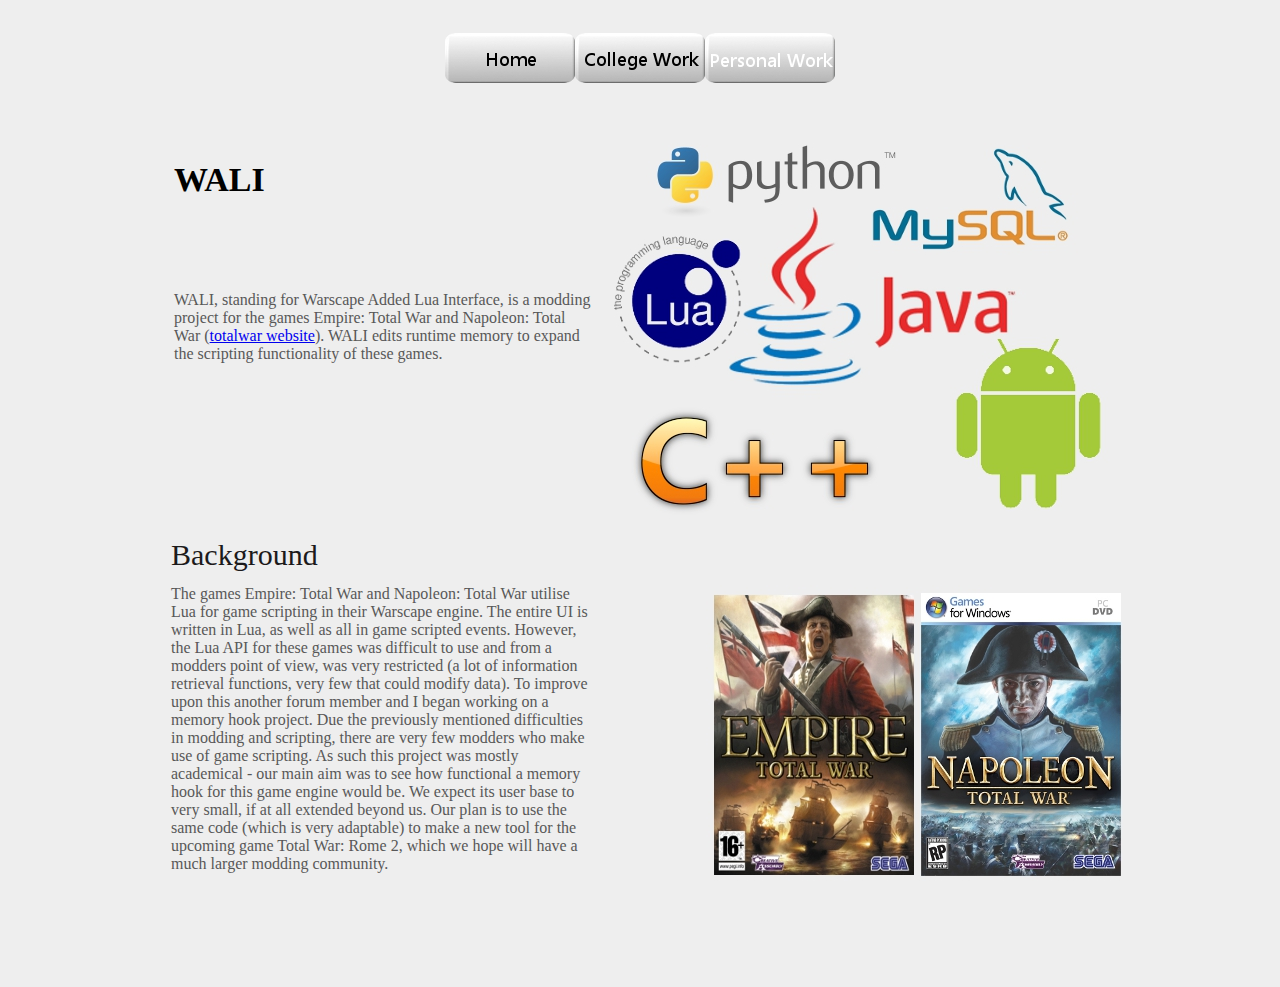
<file: PersonalWork - Copy.html>
<!DOCTYPE html PUBLIC "-//W3C//DTD XHTML 1.1//EN" "http://www.w3.org/TR/xhtml11/DTD/xhtml11.dtd">
<html xmlns="http://www.w3.org/1999/xhtml">
<head>
<meta http-equiv="Content-Type" content="text/html; charset=iso-8859-1" />
<title>Portfolio of Daniel Rogers &bull; Software</title>
<link href="MyStyleSheet.css" rel="stylesheet" type="text/css" />
<script type="text/javascript">
<!--
function MM_preloadImages() { //v3.0
  var d=document; if(d.images){ if(!d.MM_p) d.MM_p=new Array();
    var i,j=d.MM_p.length,a=MM_preloadImages.arguments; for(i=0; i<a.length; i++)
    if (a[i].indexOf("#")!=0){ d.MM_p[j]=new Image; d.MM_p[j++].src=a[i];}}
}

function MM_findObj(n, d) { //v4.01
  var p,i,x;  if(!d) d=document; if((p=n.indexOf("?"))>0&&parent.frames.length) {
    d=parent.frames[n.substring(p+1)].document; n=n.substring(0,p);}
  if(!(x=d[n])&&d.all) x=d.all[n]; for (i=0;!x&&i<d.forms.length;i++) x=d.forms[i][n];
  for(i=0;!x&&d.layers&&i<d.layers.length;i++) x=MM_findObj(n,d.layers[i].document);
  if(!x && d.getElementById) x=d.getElementById(n); return x;
}

function MM_nbGroup(event, grpName) { //v6.0
  var i,img,nbArr,args=MM_nbGroup.arguments;
  if (event == "init" && args.length > 2) {
    if ((img = MM_findObj(args[2])) != null && !img.MM_init) {
      img.MM_init = true; img.MM_up = args[3]; img.MM_dn = img.src;
      if ((nbArr = document[grpName]) == null) nbArr = document[grpName] = new Array();
      nbArr[nbArr.length] = img;
      for (i=4; i < args.length-1; i+=2) if ((img = MM_findObj(args[i])) != null) {
        if (!img.MM_up) img.MM_up = img.src;
        img.src = img.MM_dn = args[i+1];
        nbArr[nbArr.length] = img;
    } }
  } else if (event == "over") {
    document.MM_nbOver = nbArr = new Array();
    for (i=1; i < args.length-1; i+=3) if ((img = MM_findObj(args[i])) != null) {
      if (!img.MM_up) img.MM_up = img.src;
      img.src = (img.MM_dn && args[i+2]) ? args[i+2] : ((args[i+1])? args[i+1] : img.MM_up);
      nbArr[nbArr.length] = img;
    }
  } else if (event == "out" ) {
    for (i=0; i < document.MM_nbOver.length; i++) {
      img = document.MM_nbOver[i]; img.src = (img.MM_dn) ? img.MM_dn : img.MM_up; }
  } else if (event == "down") {
    nbArr = document[grpName];
    if (nbArr)
      for (i=0; i < nbArr.length; i++) { img=nbArr[i]; img.src = img.MM_up; img.MM_dn = 0; }
    document[grpName] = nbArr = new Array();
    for (i=2; i < args.length-1; i+=2) if ((img = MM_findObj(args[i])) != null) {
      if (!img.MM_up) img.MM_up = img.src;
      img.src = img.MM_dn = (args[i+1])? args[i+1] : img.MM_up;
      nbArr[nbArr.length] = img;
  } }
}
//-->
</script>
</head>
<body bgcolor="#EEEEEE"><div class="container">
<table width="1200" height="846" border="0">
  <tr>
    <td height="52" colspan="3" align="center" valign="top" class="TableFontMain"><p><a href="index.html" title="Home" target="_top" onclick="MM_nbGroup('down','group1','ButtonHome','',1)" onmouseover="MM_nbGroup('over','ButtonHome','','',1)" onmouseout="MM_nbGroup('out')"><img src="img/Button_Home.jpg" alt="Home Button" name="ButtonHome" border="0" id="Button_Home" onload="" /></a><a href="CollegeWork.html" title="College Work" target="_top" onclick="MM_nbGroup('down','group1','ButtonCollege','',1)" onmouseover="MM_nbGroup('over','ButtonCollege','','',1)" onmouseout="MM_nbGroup('out')"><img src="img/Button_College.jpg" alt="College Work Button" name="ButtonCollege" border="0" id="ButtonMedia" onload="" /></a><a href="PersonalWork.html" title="Personal Work"s="s" target="_top" onclick="MM_nbGroup('down','group1','ButtonPersonal','',1)" onmouseover="MM_nbGroup('over','ButtonPersonal','','',1)" onmouseout="MM_nbGroup('out')"><img src="img/Button_Personal_selected.jpg" alt="Personal Work Button" name="ButtonPersonal" border="0" id="ButtonRequirements" onload="" /></a></p></td>
    </tr>
  <tr>
    <td width="124" rowspan="4">&nbsp;</td>
    <td height="380" colspan="2" align="center" valign="top"><table width="961" height="390" border="0" align="left">
      <tr>
        <td width="420" height="153" align="left" valign="top"><p class="TableFontHead">WALI</p>
          <p class="TableFontSmall">&nbsp;</p></td>
        <td width="531" rowspan="2" align="center"><img src="img/Collage.jpg" width="500" height="400" alt="Collage" /></td>
        </tr>
      <tr>
        <td width="420" height="229" align="left" valign="top"><span class="TableFontSmall">WALI, standing for Warscape Added Lua Interface, is a modding project for the games Empire: Total War and Napoleon: Total War (<a href="http://www.totalwar.com/en_us/">totalwar website</a>). WALI edits runtime memory to expand the scripting functionality of these games.</span></td>
      </tr>
    </table></td>
    </tr>
  <tr>
    <td valign="top"><span class="TableFontMain">Background</span></td>
    <td height="43" valign="top">&nbsp;</td>
  </tr>
  <tr>
    <td valign="top" class="TableFontSmall">The games Empire: Total War and Napoleon: Total War utilise Lua for game scripting in their Warscape engine. The entire UI is written in Lua, as well as all in game scripted events. However, the Lua API for these games was difficult to use and from a modders point of view, was very restricted (a lot of information retrieval functions, very few that could modify data). To improve upon this another forum member and I began working on a memory hook project. Due the previously mentioned difficulties in modding and scripting, there are very few modders who make use of game scripting. As such this project was mostly academical - our main aim was to see how functional a memory hook for this game engine would be. We expect its user base to very small, if at all extended beyond us. Our plan is to use the same code (which is very adaptable) to make a new tool for the upcoming game Total War: Rome 2, which we hope will have a much larger modding community.</td>
    <td height="236" align="center" valign="top"><img src="img/TWCollage.jpg" width="423" height="296" alt="TW Collage" /></td>
  </tr>
  <tr>
    <td width="422"><p>&nbsp;</p>
      <p>&nbsp;</p></td>
    <td width="640" height="95" valign="top"><p>&nbsp;</p></td>
  </tr>
</table>
</div>
</body>
</html>
</file>
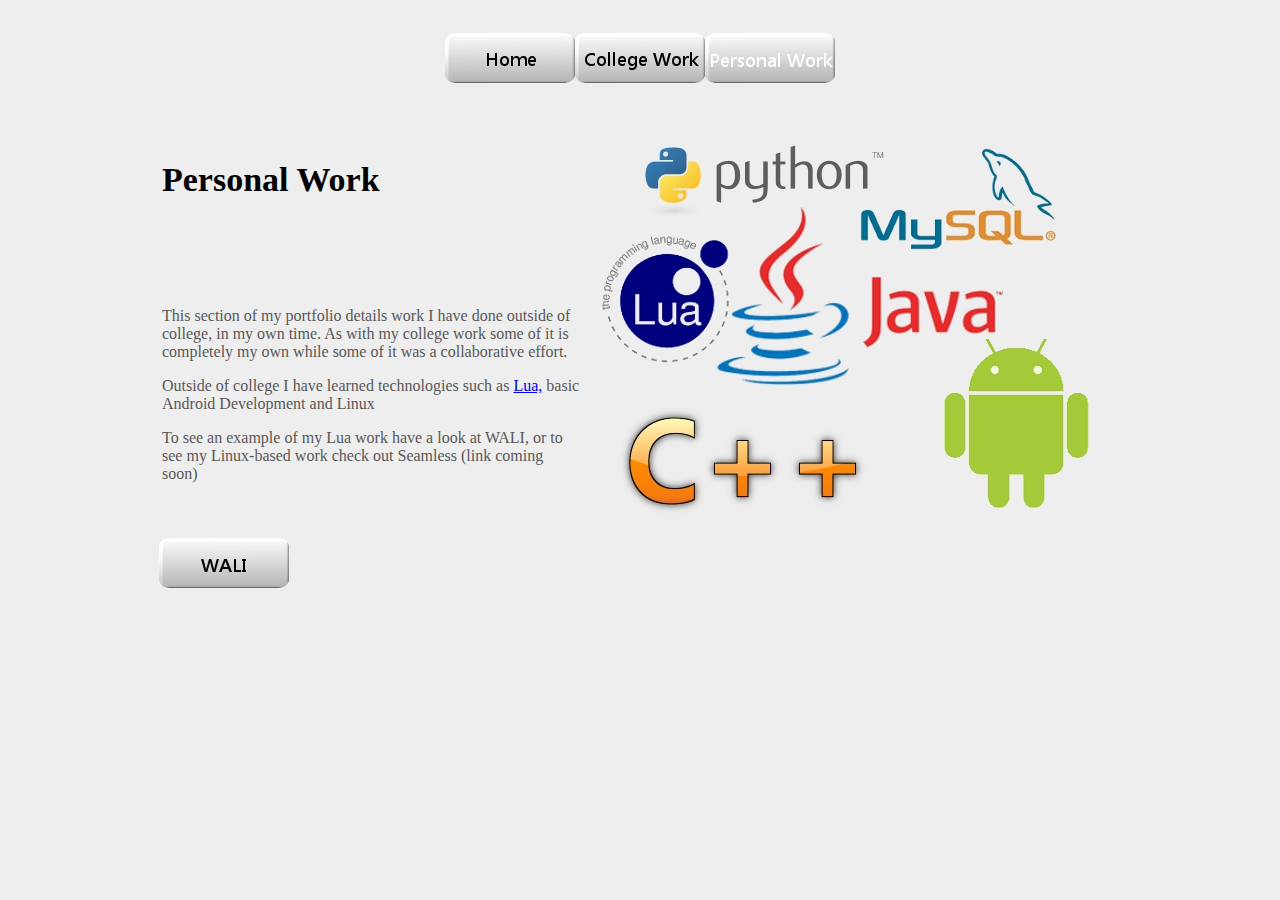
<file: PersonalWork.html>
<!DOCTYPE html PUBLIC "-//W3C//DTD XHTML 1.1//EN" "http://www.w3.org/TR/xhtml11/DTD/xhtml11.dtd">
<html xmlns="http://www.w3.org/1999/xhtml">
<head>
<meta http-equiv="Content-Type" content="text/html; charset=iso-8859-1" />
<title>Portfolio of Daniel Rogers &bull; Software</title>
<link href="MyStyleSheet.css" rel="stylesheet" type="text/css" />
<script type="text/javascript">
<!--
function MM_preloadImages() { //v3.0
  var d=document; if(d.images){ if(!d.MM_p) d.MM_p=new Array();
    var i,j=d.MM_p.length,a=MM_preloadImages.arguments; for(i=0; i<a.length; i++)
    if (a[i].indexOf("#")!=0){ d.MM_p[j]=new Image; d.MM_p[j++].src=a[i];}}
}

function MM_findObj(n, d) { //v4.01
  var p,i,x;  if(!d) d=document; if((p=n.indexOf("?"))>0&&parent.frames.length) {
    d=parent.frames[n.substring(p+1)].document; n=n.substring(0,p);}
  if(!(x=d[n])&&d.all) x=d.all[n]; for (i=0;!x&&i<d.forms.length;i++) x=d.forms[i][n];
  for(i=0;!x&&d.layers&&i<d.layers.length;i++) x=MM_findObj(n,d.layers[i].document);
  if(!x && d.getElementById) x=d.getElementById(n); return x;
}

function MM_nbGroup(event, grpName) { //v6.0
  var i,img,nbArr,args=MM_nbGroup.arguments;
  if (event == "init" && args.length > 2) {
    if ((img = MM_findObj(args[2])) != null && !img.MM_init) {
      img.MM_init = true; img.MM_up = args[3]; img.MM_dn = img.src;
      if ((nbArr = document[grpName]) == null) nbArr = document[grpName] = new Array();
      nbArr[nbArr.length] = img;
      for (i=4; i < args.length-1; i+=2) if ((img = MM_findObj(args[i])) != null) {
        if (!img.MM_up) img.MM_up = img.src;
        img.src = img.MM_dn = args[i+1];
        nbArr[nbArr.length] = img;
    } }
  } else if (event == "over") {
    document.MM_nbOver = nbArr = new Array();
    for (i=1; i < args.length-1; i+=3) if ((img = MM_findObj(args[i])) != null) {
      if (!img.MM_up) img.MM_up = img.src;
      img.src = (img.MM_dn && args[i+2]) ? args[i+2] : ((args[i+1])? args[i+1] : img.MM_up);
      nbArr[nbArr.length] = img;
    }
  } else if (event == "out" ) {
    for (i=0; i < document.MM_nbOver.length; i++) {
      img = document.MM_nbOver[i]; img.src = (img.MM_dn) ? img.MM_dn : img.MM_up; }
  } else if (event == "down") {
    nbArr = document[grpName];
    if (nbArr)
      for (i=0; i < nbArr.length; i++) { img=nbArr[i]; img.src = img.MM_up; img.MM_dn = 0; }
    document[grpName] = nbArr = new Array();
    for (i=2; i < args.length-1; i+=2) if ((img = MM_findObj(args[i])) != null) {
      if (!img.MM_up) img.MM_up = img.src;
      img.src = img.MM_dn = (args[i+1])? args[i+1] : img.MM_up;
      nbArr[nbArr.length] = img;
  } }
}
//-->
</script>
</head>
<body bgcolor="#EEEEEE"><div class="container">
<table width="1200" height="545" border="0">
  <tr>
    <td height="52" colspan="3" align="center" valign="top" class="TableFontMain"><p><a href="index.html" title="Home" target="_top" onclick="MM_nbGroup('down','group1','ButtonHome','',1)" onmouseover="MM_nbGroup('over','ButtonHome','','',1)" onmouseout="MM_nbGroup('out')"><img src="img/Button_Home.jpg" alt="Home Button" name="ButtonHome" border="0" id="Button_Home" onload="" /></a><a href="CollegeWork.html" title="College Work" target="_top" onclick="MM_nbGroup('down','group1','ButtonCollege','',1)" onmouseover="MM_nbGroup('over','ButtonCollege','','',1)" onmouseout="MM_nbGroup('out')"><img src="img/Button_College.jpg" alt="College Work Button" name="ButtonCollege" border="0" id="ButtonMedia" onload="" /></a><a href="PersonalWork.html" title="Personal Work"s="s" target="_top" onclick="MM_nbGroup('down','group1','ButtonPersonal','',1)" onmouseover="MM_nbGroup('over','ButtonPersonal','','',1)" onmouseout="MM_nbGroup('out')"><img src="img/Button_Personal_selected.jpg" alt="Personal Work Button" name="ButtonPersonal" border="0" id="ButtonRequirements" onload="" /></a></p></td>
    </tr>
  <tr>
    <td width="112" rowspan="2">&nbsp;</td>
    <td height="380" colspan="2" align="center" valign="top"><table width="961" height="390" border="0" align="left">
      <tr>
        <td width="420" height="153" align="left" valign="top"><p class="TableFontHead">Personal Work</p>
          <p class="TableFontSmall">&nbsp;</p></td>
        <td width="531" rowspan="2" align="center"><img src="img/Collage.jpg" width="500" height="400" alt="Collage" /></td>
        </tr>
      <tr>
        <td width="420" height="229" align="left" valign="top"><p class="TableFontSmall">This section of my portfolio details work I have done outside of college, in my own time. As with my college work some of it is completely my own while some of it was a collaborative effort.</p>
          <p class="TableFontSmall">Outside of college I have learned technologies such as <a href="http://www.lua.org/">Lua,</a> basic Android Development and Linux</p>
          <p class="TableFontSmall">To see an example of my Lua work have a look at WALI, or to see my Linux-based work check out Seamless (link coming soon)</p></td>
      </tr>
    </table></td>
    </tr>
  <tr>
    <td width="422" height="95" valign="top"><a href="Wali.html" title="WALI"><img src="img/Button_WALI.jpg" width="130" height="50" alt="WALI Button" border="0" /></a>&nbsp;&nbsp;&nbsp;&nbsp;&nbsp;</td>
    <td width="652" height="95" valign="top"><p>&nbsp;</p></td>
  </tr>
</table>
</div>
</body>
</html>
</file>
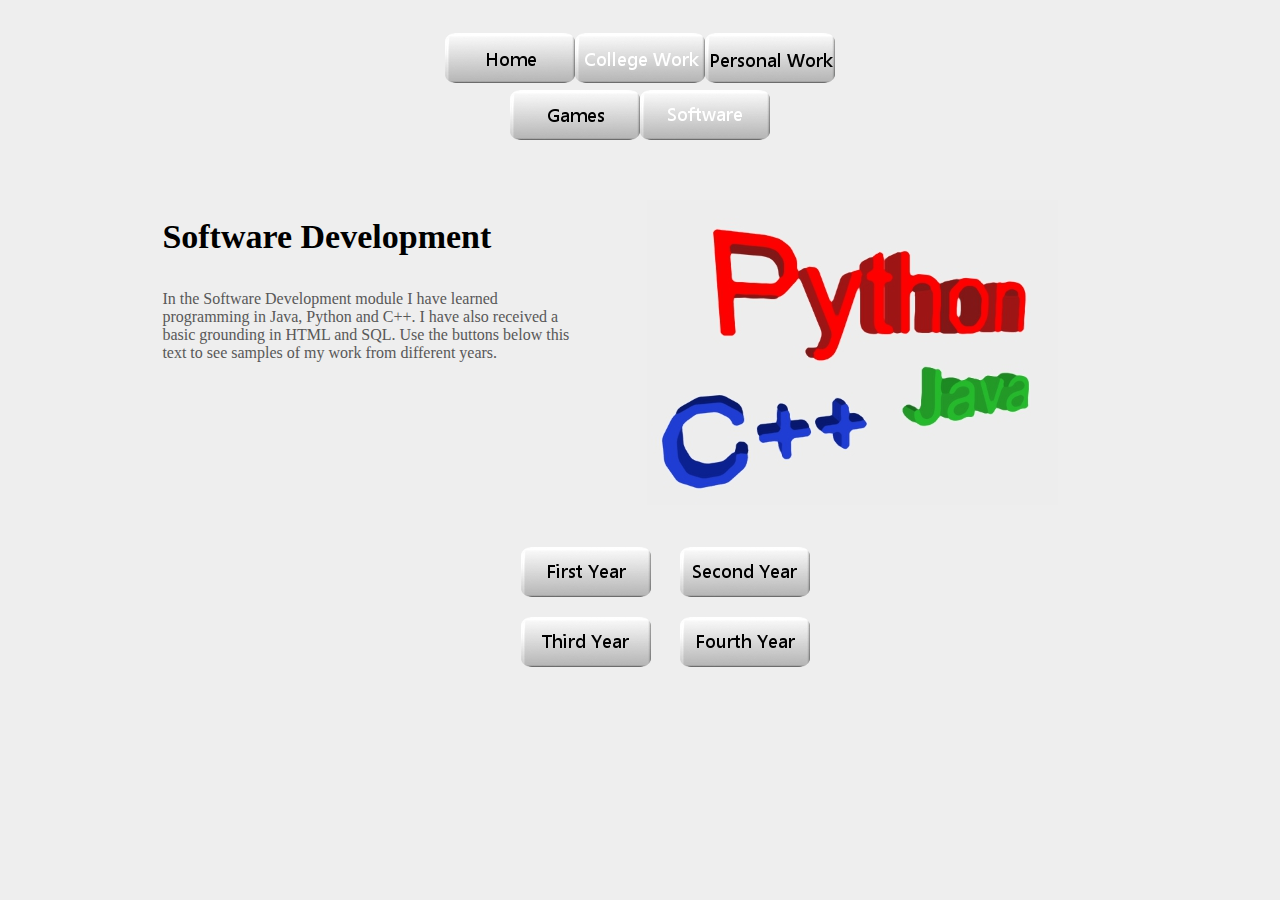
<file: Software.html>
<!DOCTYPE html PUBLIC "-//W3C//DTD XHTML 1.1//EN" "http://www.w3.org/TR/xhtml11/DTD/xhtml11.dtd">
<html xmlns="http://www.w3.org/1999/xhtml">
<head>
<meta http-equiv="Content-Type" content="text/html; charset=iso-8859-1" />
<title>Portfolio of Daniel Rogers &bull; Software</title>
<link href="MyStyleSheet.css" rel="stylesheet" type="text/css" />
<script type="text/javascript">
<!--
function MM_preloadImages() { //v3.0
  var d=document; if(d.images){ if(!d.MM_p) d.MM_p=new Array();
    var i,j=d.MM_p.length,a=MM_preloadImages.arguments; for(i=0; i<a.length; i++)
    if (a[i].indexOf("#")!=0){ d.MM_p[j]=new Image; d.MM_p[j++].src=a[i];}}
}

function MM_findObj(n, d) { //v4.01
  var p,i,x;  if(!d) d=document; if((p=n.indexOf("?"))>0&&parent.frames.length) {
    d=parent.frames[n.substring(p+1)].document; n=n.substring(0,p);}
  if(!(x=d[n])&&d.all) x=d.all[n]; for (i=0;!x&&i<d.forms.length;i++) x=d.forms[i][n];
  for(i=0;!x&&d.layers&&i<d.layers.length;i++) x=MM_findObj(n,d.layers[i].document);
  if(!x && d.getElementById) x=d.getElementById(n); return x;
}

function MM_nbGroup(event, grpName) { //v6.0
  var i,img,nbArr,args=MM_nbGroup.arguments;
  if (event == "init" && args.length > 2) {
    if ((img = MM_findObj(args[2])) != null && !img.MM_init) {
      img.MM_init = true; img.MM_up = args[3]; img.MM_dn = img.src;
      if ((nbArr = document[grpName]) == null) nbArr = document[grpName] = new Array();
      nbArr[nbArr.length] = img;
      for (i=4; i < args.length-1; i+=2) if ((img = MM_findObj(args[i])) != null) {
        if (!img.MM_up) img.MM_up = img.src;
        img.src = img.MM_dn = args[i+1];
        nbArr[nbArr.length] = img;
    } }
  } else if (event == "over") {
    document.MM_nbOver = nbArr = new Array();
    for (i=1; i < args.length-1; i+=3) if ((img = MM_findObj(args[i])) != null) {
      if (!img.MM_up) img.MM_up = img.src;
      img.src = (img.MM_dn && args[i+2]) ? args[i+2] : ((args[i+1])? args[i+1] : img.MM_up);
      nbArr[nbArr.length] = img;
    }
  } else if (event == "out" ) {
    for (i=0; i < document.MM_nbOver.length; i++) {
      img = document.MM_nbOver[i]; img.src = (img.MM_dn) ? img.MM_dn : img.MM_up; }
  } else if (event == "down") {
    nbArr = document[grpName];
    if (nbArr)
      for (i=0; i < nbArr.length; i++) { img=nbArr[i]; img.src = img.MM_up; img.MM_dn = 0; }
    document[grpName] = nbArr = new Array();
    for (i=2; i < args.length-1; i+=2) if ((img = MM_findObj(args[i])) != null) {
      if (!img.MM_up) img.MM_up = img.src;
      img.src = img.MM_dn = (args[i+1])? args[i+1] : img.MM_up;
      nbArr[nbArr.length] = img;
  } }
}
//-->
</script>
</head>
<body bgcolor="#EEEEEE"><div class="container">
<table width="1200" height="599" border="0">
  <tr>
    <td height="82" colspan="4" align="center" valign="top" class="TableFontMain"><p><a href="index.html" title="Home" target="_top" onclick="MM_nbGroup('down','group1','ButtonHome','',1)" onmouseover="MM_nbGroup('over','ButtonHome','','',1)" onmouseout="MM_nbGroup('out')"><img src="img/Button_Home.jpg" alt="Home Button" name="ButtonHome" border="0" id="Button_Home" onload="" /></a><a href="CollegeWork.html" title="College Work" target="_top" onclick="MM_nbGroup('down','group1','ButtonCollegeselected','',1)" onmouseover="MM_nbGroup('over','ButtonCollegeselected','','',1)" onmouseout="MM_nbGroup('out')"><img src="img/Button_College_selected.jpg" alt="College Work Button" name="ButtonCollegeselected" border="0" id="ButtonMedia" onload="" /></a><a href="PersonalWork.html" title="Personal Work" target="_top" onclick="MM_nbGroup('down','group1','ButtonPersonal','',1)" onmouseover="MM_nbGroup('over','ButtonPersonal','','',1)" onmouseout="MM_nbGroup('out')"><img src="img/Button_Personal.jpg" alt="Personal Work Button" name="ButtonPersonal" border="0" id="ButtonGames" onload="" /><br />
    </a><a href="Games.html" title="Games Devlopment"><img src="img/Button_Games.jpg" width="130" height="50" alt="Games Development Button" border="0" /></a><a href="Software.html" title="Software Devlopment [You are here]"><img src="img/Button_Software_selected.jpg" width="130" height="50" alt="Software Development Button" border="0" /></a></p></td>
    </tr>
  <tr>
    <td width="107" rowspan="3">&nbsp;</td>
    <td height="313" colspan="3" align="center" valign="top"><table width="961" height="259" border="0" align="left">
      <tr>
        <td width="423" height="340" align="left" valign="top"><p class="TableFontHead">Software Development</p>
          <p class="TableFontSmall">In the Software Development module I have learned programming in Java, Python and C++. I have also received a basic grounding in HTML and SQL. Use the buttons below this text to see samples of my work from different years.</p></td>
        <td width="531" align="center"><img src="img/Software Image.jpg" width="411" height="305" alt="Software Image" /></td>
        </tr>
    </table></td>
    </tr>
  <tr>
    <td width="468" height="190" align="right" valign="top"><p><a href="Software_Year_1.html" title="First year work"><img src="img/Button_FirstYear.jpg" width="130" height="50" alt="First Year Button" border="0" /></a></p>
      <p><a href="Software_Year_3.html" title="Third year work"><img src="img/Button_ThirdYear.jpg" width="130" height="50" alt="Third Year Button" border="0" /></a></p></td>
    <td width="20"><p>&nbsp;</p>
    <p>&nbsp;</p></td>
    <td width="531" height="190" valign="top"><p><a href="Software_Year_2.html" title="Second year work"><img src="img/Button_SecondYear.jpg" width="130" height="50" alt="Second Year Button" border="0" /></a></p>
      <p><a href="Software_Year_4.html" title="Fourth year work"><img src="img/Button_FourthYear.jpg" width="130" height="50" alt="Fourth Year Button" border="0" /></a></p></td>
  </tr>
</table>
</div>
</body>
</html>
</file>
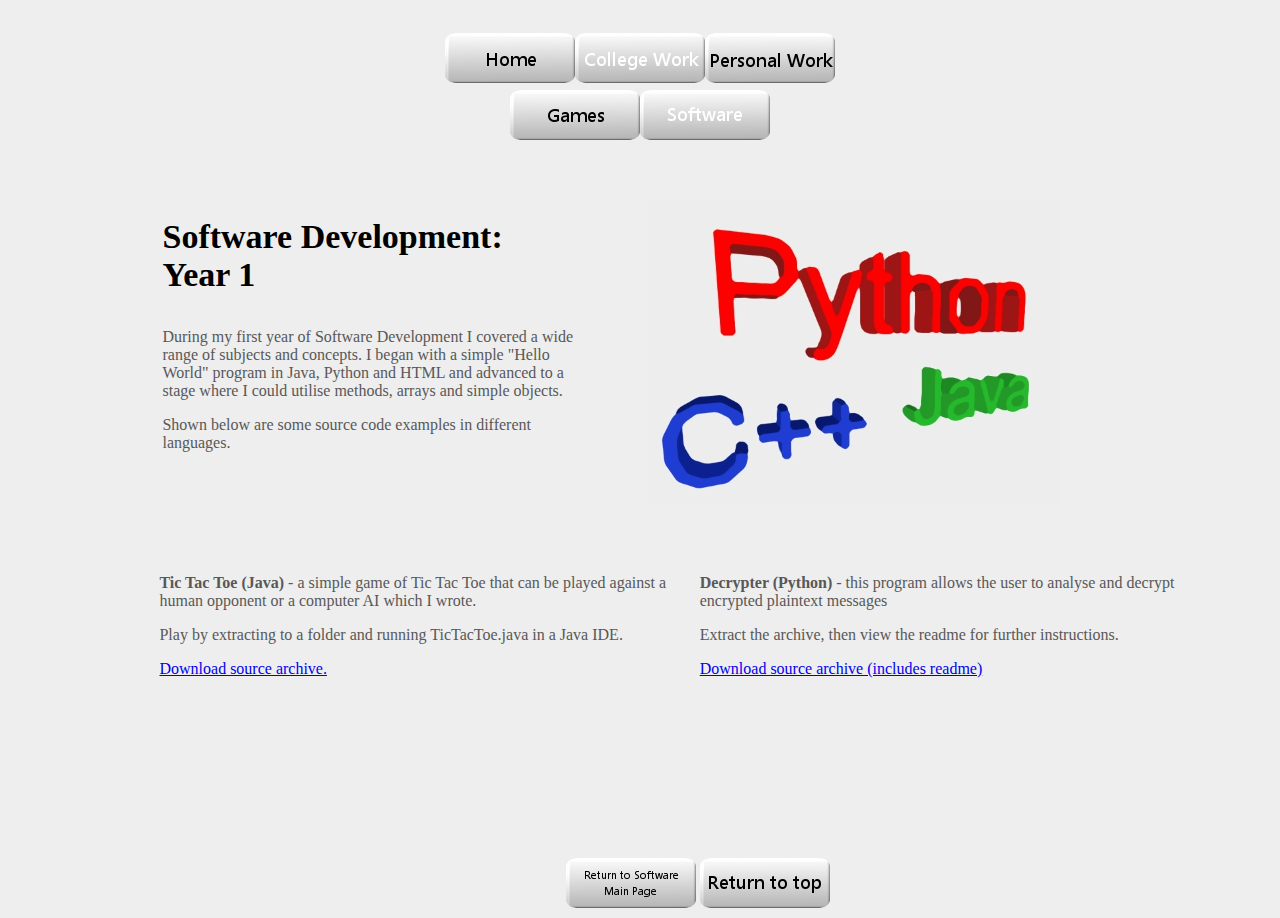
<file: Software_Year_1.html>
<!DOCTYPE html PUBLIC "-//W3C//DTD XHTML 1.1//EN" "http://www.w3.org/TR/xhtml11/DTD/xhtml11.dtd">
<html xmlns="http://www.w3.org/1999/xhtml">
<head>
<meta http-equiv="Content-Type" content="text/html; charset=iso-8859-1" />
<title>Portfolio of Daniel Rogers &bull; Games Development</title>
<link href="MyStyleSheet.css" rel="stylesheet" type="text/css" />
<script type="text/javascript">
<!--
function MM_preloadImages() { //v3.0
  var d=document; if(d.images){ if(!d.MM_p) d.MM_p=new Array();
    var i,j=d.MM_p.length,a=MM_preloadImages.arguments; for(i=0; i<a.length; i++)
    if (a[i].indexOf("#")!=0){ d.MM_p[j]=new Image; d.MM_p[j++].src=a[i];}}
}

function MM_findObj(n, d) { //v4.01
  var p,i,x;  if(!d) d=document; if((p=n.indexOf("?"))>0&&parent.frames.length) {
    d=parent.frames[n.substring(p+1)].document; n=n.substring(0,p);}
  if(!(x=d[n])&&d.all) x=d.all[n]; for (i=0;!x&&i<d.forms.length;i++) x=d.forms[i][n];
  for(i=0;!x&&d.layers&&i<d.layers.length;i++) x=MM_findObj(n,d.layers[i].document);
  if(!x && d.getElementById) x=d.getElementById(n); return x;
}

function MM_nbGroup(event, grpName) { //v6.0
  var i,img,nbArr,args=MM_nbGroup.arguments;
  if (event == "init" && args.length > 2) {
    if ((img = MM_findObj(args[2])) != null && !img.MM_init) {
      img.MM_init = true; img.MM_up = args[3]; img.MM_dn = img.src;
      if ((nbArr = document[grpName]) == null) nbArr = document[grpName] = new Array();
      nbArr[nbArr.length] = img;
      for (i=4; i < args.length-1; i+=2) if ((img = MM_findObj(args[i])) != null) {
        if (!img.MM_up) img.MM_up = img.src;
        img.src = img.MM_dn = args[i+1];
        nbArr[nbArr.length] = img;
    } }
  } else if (event == "over") {
    document.MM_nbOver = nbArr = new Array();
    for (i=1; i < args.length-1; i+=3) if ((img = MM_findObj(args[i])) != null) {
      if (!img.MM_up) img.MM_up = img.src;
      img.src = (img.MM_dn && args[i+2]) ? args[i+2] : ((args[i+1])? args[i+1] : img.MM_up);
      nbArr[nbArr.length] = img;
    }
  } else if (event == "out" ) {
    for (i=0; i < document.MM_nbOver.length; i++) {
      img = document.MM_nbOver[i]; img.src = (img.MM_dn) ? img.MM_dn : img.MM_up; }
  } else if (event == "down") {
    nbArr = document[grpName];
    if (nbArr)
      for (i=0; i < nbArr.length; i++) { img=nbArr[i]; img.src = img.MM_up; img.MM_dn = 0; }
    document[grpName] = nbArr = new Array();
    for (i=2; i < args.length-1; i+=2) if ((img = MM_findObj(args[i])) != null) {
      if (!img.MM_up) img.MM_up = img.src;
      img.src = img.MM_dn = (args[i+1])? args[i+1] : img.MM_up;
      nbArr[nbArr.length] = img;
  } }
}
//-->
</script>
</head><a id="top"></a>
<body bgcolor="#EEEEEE"><div class="container">
<table width="1200" height="817" border="0">
  <tr>
    <td height="82" colspan="3" align="center" valign="top" class="TableFontMain"><p><a href="index.html" title="Home" target="_top" onclick="MM_nbGroup('down','group1','ButtonHome','',1)" onmouseover="MM_nbGroup('over','ButtonHome','','',1)" onmouseout="MM_nbGroup('out')"><img src="img/Button_Home.jpg" alt="Home Button" name="ButtonHome" border="0" id="Button_Home" onload="" /></a><a href="CollegeWork.html" title="College Work" target="_top" onclick="MM_nbGroup('down','group1','ButtonCollegeselected','',1)" onmouseover="MM_nbGroup('over','ButtonCollegeselected','','',1)" onmouseout="MM_nbGroup('out')"><img src="img/Button_College_selected.jpg" alt="College Work Button" name="ButtonCollegeselected" border="0" id="ButtonMedia" onload="" /></a><a href="PersonalWork.html" title="Personal Work" target="_top" onclick="MM_nbGroup('down','group1','ButtonPersonal','',1)" onmouseover="MM_nbGroup('over','ButtonPersonal','','',1)" onmouseout="MM_nbGroup('out')"><img src="img/Button_Personal.jpg" alt="Personal Work Button" name="ButtonPersonal" border="0" id="ButtonGames" onload="" /></a><a href="Games.html" title="Games Devlopment"><br />
      <img src="img/Button_Games.jpg" width="130" height="50" alt="Games Development Button" border="0" /></a><a href="Software.html" title="Software  Devlopment [You are here]"><img src="img/Button_Software_selected.jpg" width="130" height="50" alt="Software Development Button" border="0" /></a></p></td>
    </tr>
  <tr>
    <td width="112" rowspan="3">&nbsp;</td>
    <td height="313" colspan="2" align="center" valign="top"><table width="961" height="320" border="0" align="left">
      <tr>
        <td width="423" height="340" align="left" valign="top"><p class="TableFontHead">Software Development:<br/>
          Year 1</p>
          <p class="TableFontSmall">During my first year of Software Development I covered a wide range of subjects and concepts. I began with a simple &quot;Hello World&quot; program in Java, Python and HTML and  advanced to a stage where I could utilise methods, arrays and simple objects. </p>
          <p class="TableFontSmall">Shown below are some source code examples in different languages.</p></td>
        <td width="531" align="center"><img src="img/Software Image.jpg" alt="" width="411" height="305" /></td>
        </tr>
      </table></td>
  </tr>
  <tr>
    <td width="534" height="190" align="right" valign="middle" class="TableFontSmall"><p><strong>Tic Tac Toe (Java)</strong> - a simple game of Tic Tac Toe that can be played against a human opponent or a computer AI which I wrote. </p>
      <p>Play by extracting to a folder and running TicTacToe.java in a Java IDE.</p>
      <p><a href="codeExamples/A00184128 Tic Tac Toe.zip">Download source archive.</a></p></td>
    <td height="190" align="left" valign="middle" class="TableFontSmall"><p class="TableFontSmall"><strong>Decrypter (Python) </strong>- this program allows the user to analyse and decrypt  encrypted plaintext messages</p>
      <p class="TableFontSmall">Extract the archive, then view the readme for further instructions. </p>
  <p class="TableFontSmall"><a href="codeExamples/PythonSamples.zip">Download source archive (includes readme)</a></p></td>
  </tr>
  <tr>
    <td width="534" height="190" align="right" valign="bottom" class="TableFontMain"><a href="Games.html"><a href="Games.html"><a href="Games.html"></a><a href="Software.html" title="Return to Software Development main page"><img src="img/Button_Software_Return.jpg" alt="Return To Software Main Page" width="130" height="50" border="0" /></a><a href="Games.html"></a></td>
    <td width="535" height="190" align="left" valign="bottom" class="TableFontMain"><a href="#top"><a href="#top"></a><a href="#top" title="Return to top of page"><img src="img/Button_Back_To_Top.jpg" alt="Return to top" width="130" height="50" border="0" class="TableFontMain" /></a></td>
    </tr>
</table>
</div>
</body>
</html>
</file>
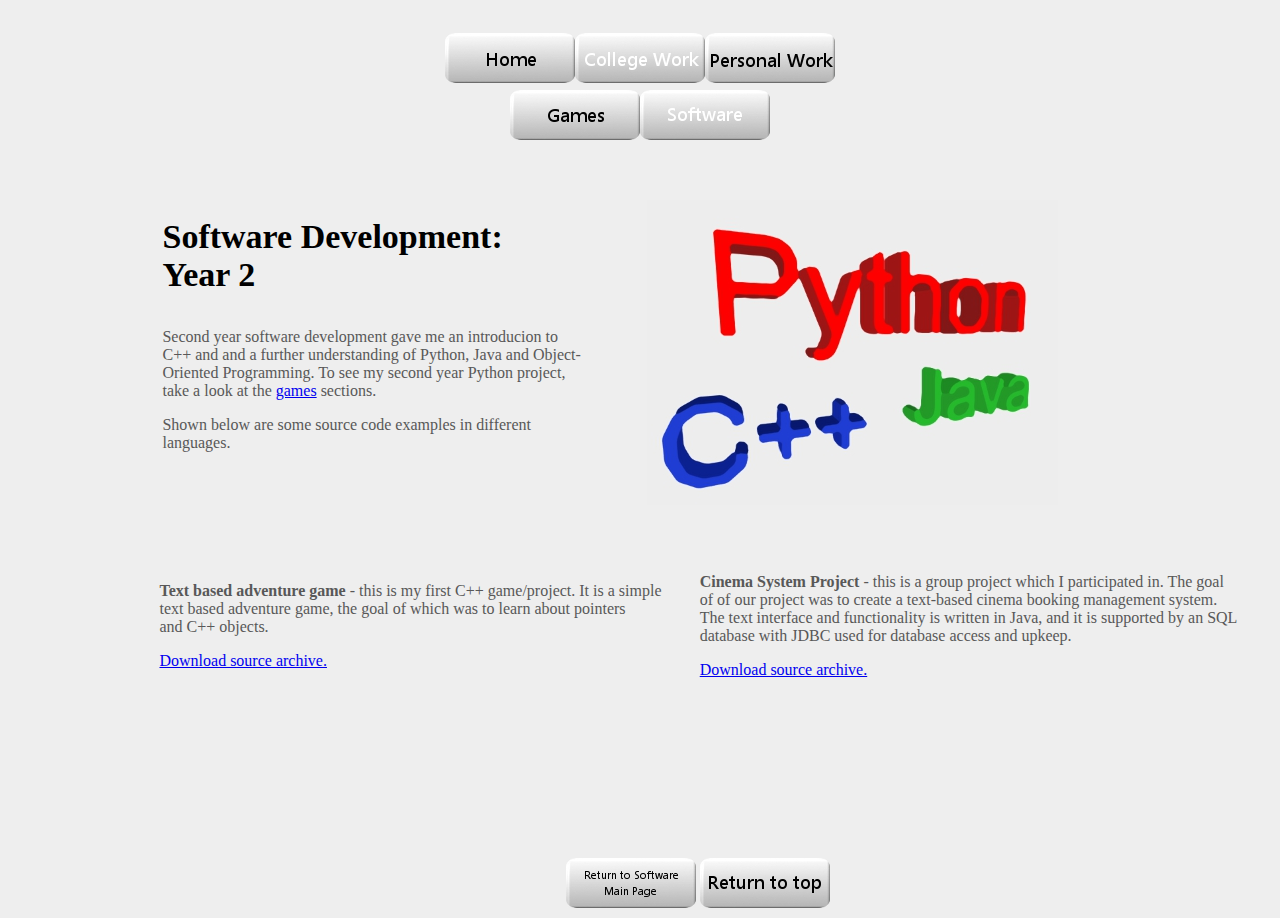
<file: Software_Year_2.html>
<!DOCTYPE html PUBLIC "-//W3C//DTD XHTML 1.1//EN" "http://www.w3.org/TR/xhtml11/DTD/xhtml11.dtd">
<html xmlns="http://www.w3.org/1999/xhtml">
<head>
<meta http-equiv="Content-Type" content="text/html; charset=iso-8859-1" />
<title>Portfolio of Daniel Rogers &bull; Games Development</title>
<link href="MyStyleSheet.css" rel="stylesheet" type="text/css" />
<script type="text/javascript">
<!--
function MM_preloadImages() { //v3.0
  var d=document; if(d.images){ if(!d.MM_p) d.MM_p=new Array();
    var i,j=d.MM_p.length,a=MM_preloadImages.arguments; for(i=0; i<a.length; i++)
    if (a[i].indexOf("#")!=0){ d.MM_p[j]=new Image; d.MM_p[j++].src=a[i];}}
}

function MM_findObj(n, d) { //v4.01
  var p,i,x;  if(!d) d=document; if((p=n.indexOf("?"))>0&&parent.frames.length) {
    d=parent.frames[n.substring(p+1)].document; n=n.substring(0,p);}
  if(!(x=d[n])&&d.all) x=d.all[n]; for (i=0;!x&&i<d.forms.length;i++) x=d.forms[i][n];
  for(i=0;!x&&d.layers&&i<d.layers.length;i++) x=MM_findObj(n,d.layers[i].document);
  if(!x && d.getElementById) x=d.getElementById(n); return x;
}

function MM_nbGroup(event, grpName) { //v6.0
  var i,img,nbArr,args=MM_nbGroup.arguments;
  if (event == "init" && args.length > 2) {
    if ((img = MM_findObj(args[2])) != null && !img.MM_init) {
      img.MM_init = true; img.MM_up = args[3]; img.MM_dn = img.src;
      if ((nbArr = document[grpName]) == null) nbArr = document[grpName] = new Array();
      nbArr[nbArr.length] = img;
      for (i=4; i < args.length-1; i+=2) if ((img = MM_findObj(args[i])) != null) {
        if (!img.MM_up) img.MM_up = img.src;
        img.src = img.MM_dn = args[i+1];
        nbArr[nbArr.length] = img;
    } }
  } else if (event == "over") {
    document.MM_nbOver = nbArr = new Array();
    for (i=1; i < args.length-1; i+=3) if ((img = MM_findObj(args[i])) != null) {
      if (!img.MM_up) img.MM_up = img.src;
      img.src = (img.MM_dn && args[i+2]) ? args[i+2] : ((args[i+1])? args[i+1] : img.MM_up);
      nbArr[nbArr.length] = img;
    }
  } else if (event == "out" ) {
    for (i=0; i < document.MM_nbOver.length; i++) {
      img = document.MM_nbOver[i]; img.src = (img.MM_dn) ? img.MM_dn : img.MM_up; }
  } else if (event == "down") {
    nbArr = document[grpName];
    if (nbArr)
      for (i=0; i < nbArr.length; i++) { img=nbArr[i]; img.src = img.MM_up; img.MM_dn = 0; }
    document[grpName] = nbArr = new Array();
    for (i=2; i < args.length-1; i+=2) if ((img = MM_findObj(args[i])) != null) {
      if (!img.MM_up) img.MM_up = img.src;
      img.src = img.MM_dn = (args[i+1])? args[i+1] : img.MM_up;
      nbArr[nbArr.length] = img;
  } }
}
//-->
</script>
</head><a id="top"></a>
<body bgcolor="#EEEEEE"><div class="container">
<table width="1200" height="824" border="0">
  <tr>
    <td height="82" colspan="3" align="center" valign="top" class="TableFontMain"><p><a href="index.html" title="Home" target="_top" onclick="MM_nbGroup('down','group1','ButtonHome','',1)" onmouseover="MM_nbGroup('over','ButtonHome','','',1)" onmouseout="MM_nbGroup('out')"><img src="img/Button_Home.jpg" alt="Home Button" name="ButtonHome" border="0" id="Button_Home" onload="" /></a><a href="CollegeWork.html" title="College Work" target="_top" onclick="MM_nbGroup('down','group1','ButtonCollegeselected','',1)" onmouseover="MM_nbGroup('over','ButtonCollegeselected','','',1)" onmouseout="MM_nbGroup('out')"><img src="img/Button_College_selected.jpg" alt="College Work Button" name="ButtonCollegeselected" border="0" id="ButtonMedia" onload="" /></a><a href="PersonalWork.html" title="Personal Work" target="_top" onclick="MM_nbGroup('down','group1','ButtonPersonal','',1)" onmouseover="MM_nbGroup('over','ButtonPersonal','','',1)" onmouseout="MM_nbGroup('out')"><img src="img/Button_Personal.jpg" alt="Personal Work Button" name="ButtonPersonal" border="0" id="ButtonGames" onload="" /><br />
    </a><a href="Games.html" title="Games Devlopment"><img src="img/Button_Games.jpg" width="130" height="50" alt="Games Development Button" border="0" /></a><a href="Software.html" title="Games Devlopment [You are here]"><img src="img/Button_Software_selected.jpg" width="130" height="50" alt="Games Development Button" border="0" /></a></p></td>
    </tr>
  <tr>
    <td width="112" rowspan="3">&nbsp;</td>
    <td height="313" colspan="2" align="center" valign="top"><table width="961" height="259" border="0" align="left">
      <tr>
        <td width="423" height="340" align="left" valign="top"><p class="TableFontHead">Software Development:<br/>
          Year 2
          </p>
          <p class="TableFontSmall">Second year software development gave me an introducion to C++ and and a further understanding of Python, Java and Object-Oriented Programming. To see my second year Python project, take a look at the <a href="games_Year_2.html">games</a> sections.</p>
          <p class="TableFontSmall">Shown below are some source code examples in different languages.</p></td>
        <td width="531" align="center"><img src="img/Software Image.jpg" alt="" width="411" height="305" /></td>
        </tr>
      </table></td>
  </tr>
  <tr>
    <td width="533" height="190" align="right" valign="middle" class="TableFontSmall"><p><strong>Text based adventure game</strong> - this is my first C++ game/project. It is a simple </br>text based adventure game, the goal of which was to learn about pointers </br>and C++ objects.</p>
      <p><a href="codeExamples/Text Game Source.7z">Download source archive.</a></p></td>
    <td height="190" align="left" valign="middle" class="TableFontSmall"><p><strong>Cinema System Project</strong> - this is a group project which I participated in. The goal of of our project was to create a text-based cinema booking management system. The text interface and functionality is written in Java, and it is supported by an SQL database with JDBC used for database access and upkeep.</p>
      <p><a href="codeExamples/Text Game Source.7z">Download source archive.</a></p></td>
  </tr>
  <tr>
    <td width="534" height="190" align="right" valign="bottom" class="TableFontMain"><a href="Software.html" title="Return to Software Development main page"><img src="img/Button_Software_Return.jpg" alt="Return To Software Main Page" width="130" height="50" border="0" /></a><a href="Games.html" title="Return to Software Development main page"></a><a href="Games.html"></a></td>
    <td width="535" height="190" align="left" valign="bottom" class="TableFontMain"><a href="#top"><a href="#top"></a><a href="#top" title="Return to top of page"><img src="img/Button_Back_To_Top.jpg" alt="Return to top" width="130" height="50" border="0" class="TableFontMain" /></a></td>
    </tr>
</table>
</div>
</body>
</html>
</file>
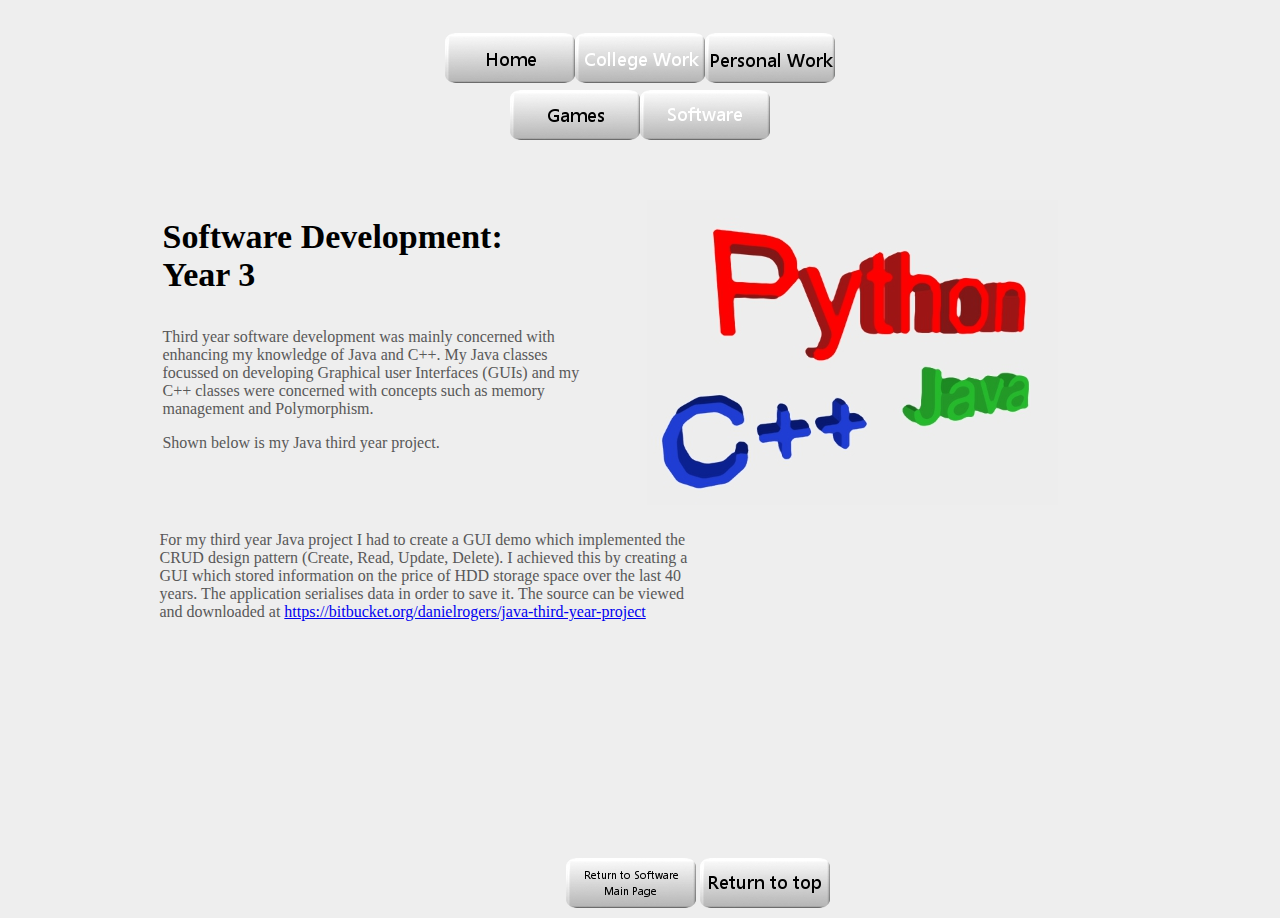
<file: Software_Year_3.html>
<!DOCTYPE html PUBLIC "-//W3C//DTD XHTML 1.1//EN" "http://www.w3.org/TR/xhtml11/DTD/xhtml11.dtd">
<html xmlns="http://www.w3.org/1999/xhtml">
<head>
<meta http-equiv="Content-Type" content="text/html; charset=iso-8859-1" />
<title>Portfolio of Daniel Rogers &bull; Games Development</title>
<link href="MyStyleSheet.css" rel="stylesheet" type="text/css" />
<script type="text/javascript">
<!--
function MM_preloadImages() { //v3.0
  var d=document; if(d.images){ if(!d.MM_p) d.MM_p=new Array();
    var i,j=d.MM_p.length,a=MM_preloadImages.arguments; for(i=0; i<a.length; i++)
    if (a[i].indexOf("#")!=0){ d.MM_p[j]=new Image; d.MM_p[j++].src=a[i];}}
}

function MM_findObj(n, d) { //v4.01
  var p,i,x;  if(!d) d=document; if((p=n.indexOf("?"))>0&&parent.frames.length) {
    d=parent.frames[n.substring(p+1)].document; n=n.substring(0,p);}
  if(!(x=d[n])&&d.all) x=d.all[n]; for (i=0;!x&&i<d.forms.length;i++) x=d.forms[i][n];
  for(i=0;!x&&d.layers&&i<d.layers.length;i++) x=MM_findObj(n,d.layers[i].document);
  if(!x && d.getElementById) x=d.getElementById(n); return x;
}

function MM_nbGroup(event, grpName) { //v6.0
  var i,img,nbArr,args=MM_nbGroup.arguments;
  if (event == "init" && args.length > 2) {
    if ((img = MM_findObj(args[2])) != null && !img.MM_init) {
      img.MM_init = true; img.MM_up = args[3]; img.MM_dn = img.src;
      if ((nbArr = document[grpName]) == null) nbArr = document[grpName] = new Array();
      nbArr[nbArr.length] = img;
      for (i=4; i < args.length-1; i+=2) if ((img = MM_findObj(args[i])) != null) {
        if (!img.MM_up) img.MM_up = img.src;
        img.src = img.MM_dn = args[i+1];
        nbArr[nbArr.length] = img;
    } }
  } else if (event == "over") {
    document.MM_nbOver = nbArr = new Array();
    for (i=1; i < args.length-1; i+=3) if ((img = MM_findObj(args[i])) != null) {
      if (!img.MM_up) img.MM_up = img.src;
      img.src = (img.MM_dn && args[i+2]) ? args[i+2] : ((args[i+1])? args[i+1] : img.MM_up);
      nbArr[nbArr.length] = img;
    }
  } else if (event == "out" ) {
    for (i=0; i < document.MM_nbOver.length; i++) {
      img = document.MM_nbOver[i]; img.src = (img.MM_dn) ? img.MM_dn : img.MM_up; }
  } else if (event == "down") {
    nbArr = document[grpName];
    if (nbArr)
      for (i=0; i < nbArr.length; i++) { img=nbArr[i]; img.src = img.MM_up; img.MM_dn = 0; }
    document[grpName] = nbArr = new Array();
    for (i=2; i < args.length-1; i+=2) if ((img = MM_findObj(args[i])) != null) {
      if (!img.MM_up) img.MM_up = img.src;
      img.src = img.MM_dn = (args[i+1])? args[i+1] : img.MM_up;
      nbArr[nbArr.length] = img;
  } }
}
//-->
</script>
</head><a id="top"></a>
<body bgcolor="#EEEEEE"><div class="container">
<table width="1200" height="744" border="0">
  <tr>
    <td height="82" colspan="3" align="center" valign="top" class="TableFontMain"><p><a href="index.html" title="Home" target="_top" onclick="MM_nbGroup('down','group1','ButtonHome','',1)" onmouseover="MM_nbGroup('over','ButtonHome','','',1)" onmouseout="MM_nbGroup('out')"><img src="img/Button_Home.jpg" alt="Home Button" name="ButtonHome" border="0" id="Button_Home" onload="" /></a><a href="CollegeWork.html" title="College Work" target="_top" onclick="MM_nbGroup('down','group1','ButtonCollegeselected','',1)" onmouseover="MM_nbGroup('over','ButtonCollegeselected','','',1)" onmouseout="MM_nbGroup('out')"><img src="img/Button_College_selected.jpg" alt="College Work Button" name="ButtonCollegeselected" border="0" id="ButtonMedia" onload="" /></a><a href="PersonalWork.html" title="Personal Work" target="_top" onclick="MM_nbGroup('down','group1','ButtonPersonal','',1)" onmouseover="MM_nbGroup('over','ButtonPersonal','','',1)" onmouseout="MM_nbGroup('out')"><img src="img/Button_Personal.jpg" alt="Personal Work Button" name="ButtonPersonal" border="0" id="ButtonGames" onload="" /><br />
    </a><a href="Games.html" title="Games Devlopment"><img src="img/Button_Games.jpg" width="130" height="50" alt="Games Development Button" border="0" /></a><a href="Software.html" title="Software Devlopment [You are here]"><img src="img/Button_Software_selected.jpg" width="130" height="50" alt="Software Development Button" border="0" /></a></p></td>
    </tr>
  <tr>
    <td width="112" rowspan="3">&nbsp;</td>
    <td height="313" colspan="2" align="center" valign="top"><table width="961" height="259" border="0" align="left">
      <tr>
        <td width="423" height="340" align="left" valign="top"><p class="TableFontHead">Software Development:<br/>
          Year 3</p>
          <p class="TableFontSmall">Third year software development was mainly concerned with enhancing my knowledge of Java and C++. My Java classes focussed on developing Graphical user Interfaces (GUIs) and my C++ classes were concerned with concepts such as memory management and Polymorphism. </p>
          <p class="TableFontSmall">Shown below is my Java third year project.</p></td>
        <td width="531" align="center"><img src="img/Software Image.jpg" alt="" width="411" height="305" /></td>
        </tr>
    </table></td>
    </tr>
  <tr>
    <td width="534" height="190" valign="top" class="TableFontSmall">For my third year Java project I had to create a  GUI demo which implemented the CRUD design pattern (Create, Read, Update, Delete). I achieved this by creating a GUI which stored information on the  price of HDD storage space over the last 40 years. The application serialises data in order to save it. The source can be viewed and downloaded at <a href="https://bitbucket.org/danielrogers/java-third-year-project">https://bitbucket.org/danielrogers/java-third-year-project</a></td>
    <td height="190" align="center" valign="middle">&nbsp;</td>
  </tr>
  
  <tr>
    <td width="534" height="190" align="right" valign="bottom" class="TableFontMain"><a href="Games.html"><a href="Games.html"><a href="Games.html"></a><a href="Software.html" title="Return to Software Development main page"><img src="img/Button_Software_Return.jpg" alt="Return To Software Main Page" width="130" height="50" border="0" /></a><a href="Games.html" title="Return to Software Development main page"></a><a href="Games.html"></a></td>
    <td width="535" height="190" align="left" valign="bottom" class="TableFontMain"><a href="#top"><a href="#top"></a><a href="#top" title="Return to top of page"><img src="img/Button_Back_To_Top.jpg" alt="Return to top" width="130" height="50" border="0" class="TableFontMain" /></a></td>
    </tr>
</table>
</div>
</body>
</html>
</file>
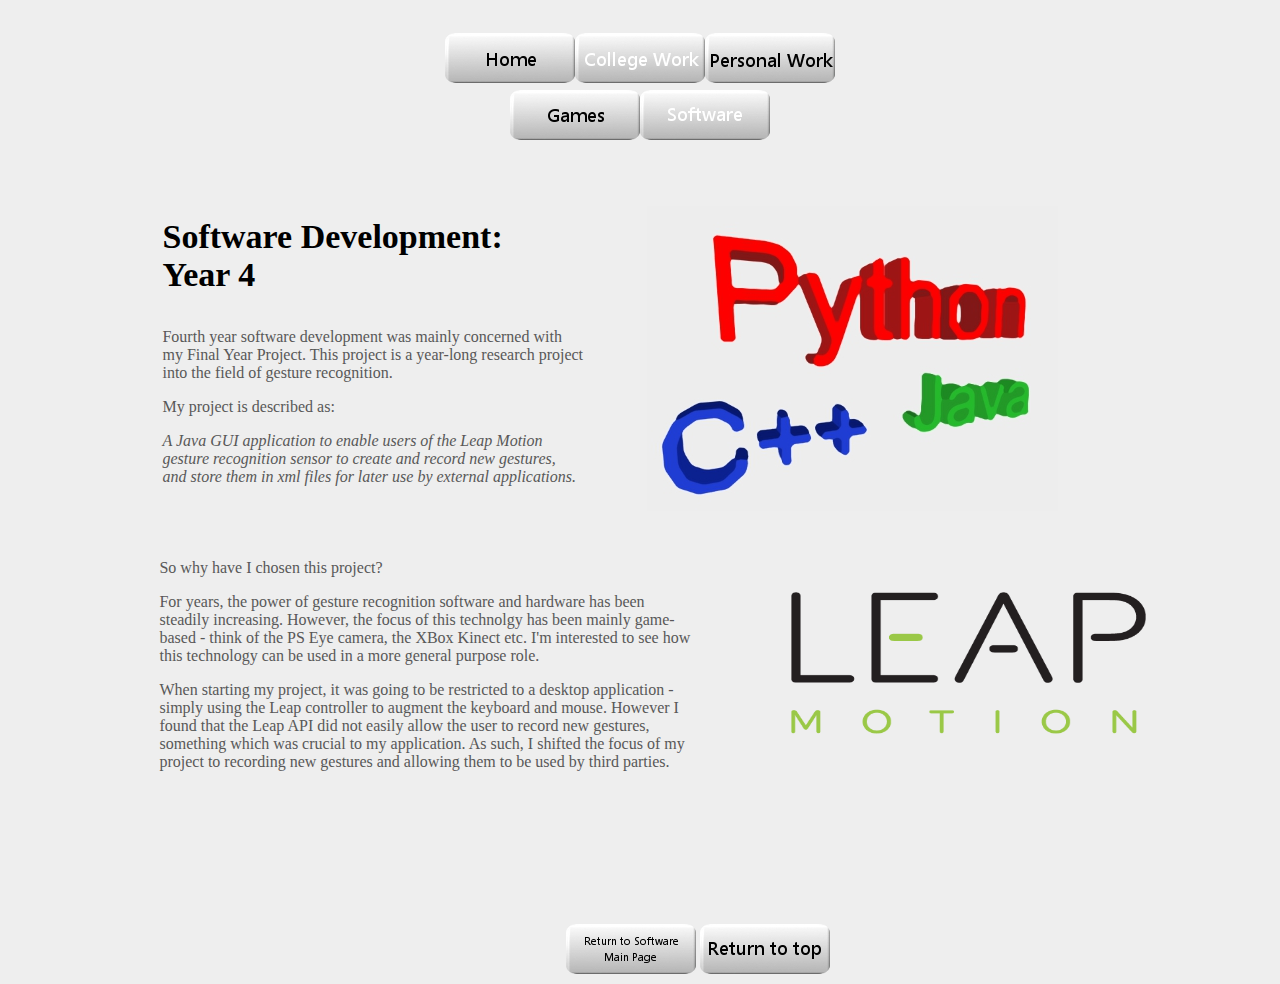
<file: Software_Year_4.html>
<!DOCTYPE html PUBLIC "-//W3C//DTD XHTML 1.1//EN" "http://www.w3.org/TR/xhtml11/DTD/xhtml11.dtd">
<html xmlns="http://www.w3.org/1999/xhtml">
<head>
<meta http-equiv="Content-Type" content="text/html; charset=iso-8859-1" />
<title>Portfolio of Daniel Rogers &bull; Games Development</title>
<link href="MyStyleSheet.css" rel="stylesheet" type="text/css" />
<script type="text/javascript">
<!--
function MM_preloadImages() { //v3.0
  var d=document; if(d.images){ if(!d.MM_p) d.MM_p=new Array();
    var i,j=d.MM_p.length,a=MM_preloadImages.arguments; for(i=0; i<a.length; i++)
    if (a[i].indexOf("#")!=0){ d.MM_p[j]=new Image; d.MM_p[j++].src=a[i];}}
}

function MM_findObj(n, d) { //v4.01
  var p,i,x;  if(!d) d=document; if((p=n.indexOf("?"))>0&&parent.frames.length) {
    d=parent.frames[n.substring(p+1)].document; n=n.substring(0,p);}
  if(!(x=d[n])&&d.all) x=d.all[n]; for (i=0;!x&&i<d.forms.length;i++) x=d.forms[i][n];
  for(i=0;!x&&d.layers&&i<d.layers.length;i++) x=MM_findObj(n,d.layers[i].document);
  if(!x && d.getElementById) x=d.getElementById(n); return x;
}

function MM_nbGroup(event, grpName) { //v6.0
  var i,img,nbArr,args=MM_nbGroup.arguments;
  if (event == "init" && args.length > 2) {
    if ((img = MM_findObj(args[2])) != null && !img.MM_init) {
      img.MM_init = true; img.MM_up = args[3]; img.MM_dn = img.src;
      if ((nbArr = document[grpName]) == null) nbArr = document[grpName] = new Array();
      nbArr[nbArr.length] = img;
      for (i=4; i < args.length-1; i+=2) if ((img = MM_findObj(args[i])) != null) {
        if (!img.MM_up) img.MM_up = img.src;
        img.src = img.MM_dn = args[i+1];
        nbArr[nbArr.length] = img;
    } }
  } else if (event == "over") {
    document.MM_nbOver = nbArr = new Array();
    for (i=1; i < args.length-1; i+=3) if ((img = MM_findObj(args[i])) != null) {
      if (!img.MM_up) img.MM_up = img.src;
      img.src = (img.MM_dn && args[i+2]) ? args[i+2] : ((args[i+1])? args[i+1] : img.MM_up);
      nbArr[nbArr.length] = img;
    }
  } else if (event == "out" ) {
    for (i=0; i < document.MM_nbOver.length; i++) {
      img = document.MM_nbOver[i]; img.src = (img.MM_dn) ? img.MM_dn : img.MM_up; }
  } else if (event == "down") {
    nbArr = document[grpName];
    if (nbArr)
      for (i=0; i < nbArr.length; i++) { img=nbArr[i]; img.src = img.MM_up; img.MM_dn = 0; }
    document[grpName] = nbArr = new Array();
    for (i=2; i < args.length-1; i+=2) if ((img = MM_findObj(args[i])) != null) {
      if (!img.MM_up) img.MM_up = img.src;
      img.src = img.MM_dn = (args[i+1])? args[i+1] : img.MM_up;
      nbArr[nbArr.length] = img;
  } }
}
//-->
</script>
</head><a id="top"></a>
<body bgcolor="#EEEEEE"><div class="container">
<table width="1200" height="744" border="0">
  <tr>
    <td height="82" colspan="3" align="center" valign="top" class="TableFontMain"><p><a href="index.html" title="Home" target="_top" onclick="MM_nbGroup('down','group1','ButtonHome','',1)" onmouseover="MM_nbGroup('over','ButtonHome','','',1)" onmouseout="MM_nbGroup('out')"><img src="img/Button_Home.jpg" alt="Home Button" name="ButtonHome" border="0" id="Button_Home" onload="" /></a><a href="CollegeWork.html" title="College Work" target="_top" onclick="MM_nbGroup('down','group1','ButtonCollegeselected','',1)" onmouseover="MM_nbGroup('over','ButtonCollegeselected','','',1)" onmouseout="MM_nbGroup('out')"><img src="img/Button_College_selected.jpg" alt="College Work Button" name="ButtonCollegeselected" border="0" id="ButtonMedia" onload="" /></a><a href="PersonalWork.html" title="Personal Work" target="_top" onclick="MM_nbGroup('down','group1','ButtonPersonal','',1)" onmouseover="MM_nbGroup('over','ButtonPersonal','','',1)" onmouseout="MM_nbGroup('out')"><img src="img/Button_Personal.jpg" alt="Personal Work Button" name="ButtonPersonal" border="0" id="ButtonGames" onload="" /><br />
    </a><a href="Games.html" title="Games Devlopment"><img src="img/Button_Games.jpg" width="130" height="50" alt="Games Development Button" border="0" /></a><a href="Software.html" title="Software Devlopment [You are here]"><img src="img/Button_Software_selected.jpg" width="130" height="50" alt="Software Development Button" border="0" /></a></p></td>
    </tr>
  <tr>
    <td width="112" rowspan="3">&nbsp;</td>
    <td height="313" colspan="2" align="center" valign="top"><table width="961" height="259" border="0" align="left">
      <tr>
        <td width="423" height="340" align="left" valign="top"><p class="TableFontHead">Software Development:<br/>
          Year 4</p>
          <p class="TableFontSmall">Fourth year software development was mainly concerned with my Final Year Project. This project is a year-long research project into the field of gesture recognition.</p>
          <p class="TableFontSmall">My project is described as:</p>
          <p class="TableFontSmall"><em>A Java GUI application to enable users  of the Leap Motion gesture recognition sensor to create and record new gestures, and store them in  xml files for later use by external applications.</em></p>
<p class="TableFontSmall">&nbsp;</p></td>
        <td width="531" align="center"><img src="img/Software Image.jpg" alt="" width="411" height="305" /></td>
        </tr>
    </table></td>
    </tr>
  <tr>
    <td width="534" height="190" valign="top" class="TableFontSmall"><p>So why have I chosen this project?</p>
      <p>For years, the power of gesture recognition software and hardware has been steadily increasing. However, the focus of this technolgy has been mainly game-based - think of the PS Eye camera, the XBox Kinect etc. I'm interested to see how this technology can be used in a more general purpose role. </p>
      <p>When starting my project, it was going to be restricted to a desktop application - simply using the Leap controller to augment the keyboard and mouse. However I found that the Leap API did not easily allow the user to record new gestures, something which was crucial to my application. As such, I shifted the focus of my project to recording  new gestures and allowing them to be used by third parties.</p></td>
    <td height="190" align="center" valign="middle"><img src="img/leap_logo.png" width="355" height="142" alt="leap_logo" /></td>
  </tr>
  
  <tr>
    <td width="534" height="190" align="right" valign="bottom" class="TableFontMain"><a href="Games.html"><a href="Games.html"><a href="Games.html"></a><a href="Software.html" title="Return to Software Development main page"><img src="img/Button_Software_Return.jpg" alt="Return To Software Main Page" width="130" height="50" border="0" /></a><a href="Games.html" title="Return to Software Development main page"></a><a href="Games.html"></a></td>
    <td width="535" height="190" align="left" valign="bottom" class="TableFontMain"><a href="#top"><a href="#top"></a><a href="#top" title="Return to top of page"><img src="img/Button_Back_To_Top.jpg" alt="Return to top" width="130" height="50" border="0" class="TableFontMain" /></a></td>
    </tr>
</table>
</div>
</body>
</html>
</file>
<file: MyStyleSheet.css>
@charset "utf-8";
/* CSS Document */


h1 {
	font-family:"Segoe UI Light";
}

body {
	margin: 0; 
	padding: 0;
}

.container {
	margin: 0 auto;
	position: relative;
	width: 1200px;
	height: 500px;
}

/*Used for sub headings*/
.TableFontMain {
	font-family: "Segoe UI Light";
	font-size: 30px;
	color: #1C1A1B;
}

/*Used for the main page headings*/
.TableFontHead {
	font-family: "Segoe UI Light";
	font-weight:bold;
	font-size: 34px;
}

/*Used for description text*/
.TableFontSmall {
	font-family: "Segoe UI Light";
	font-size: 16px;
	color: #585858;
	text-align: left;
}
</file>
